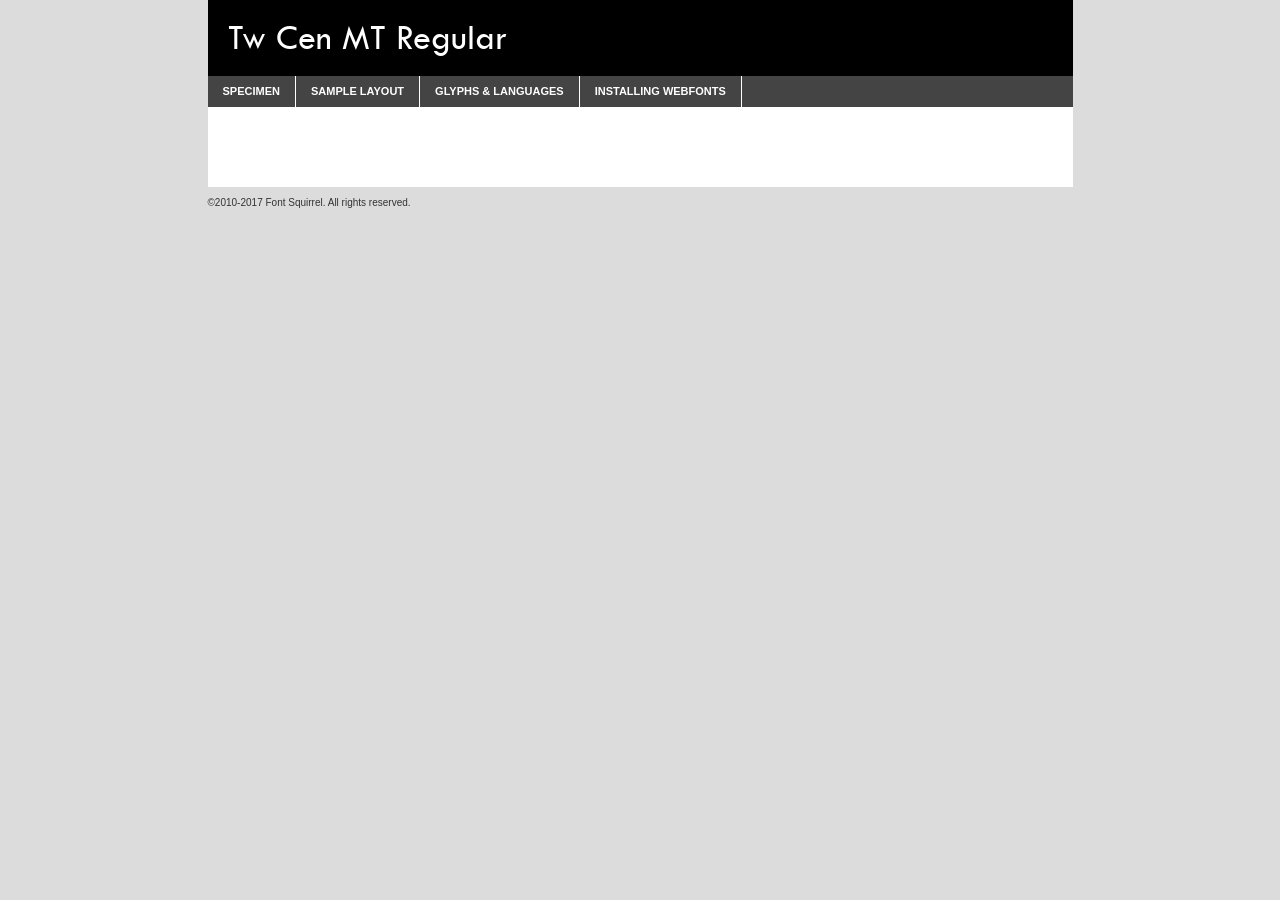
<file: assets/fonts/not for use/webfontkit-20240227-160817/tw_cen_mt_regular-demo.html>
<!DOCTYPE html PUBLIC "-//W3C//DTD XHTML 1.0 Transitional//EN"
        "http://www.w3.org/TR/xhtml1/DTD/xhtml1-transitional.dtd">

<html xmlns="http://www.w3.org/1999/xhtml" xml:lang="en" lang="en">
<head>
    <meta http-equiv="Content-Type" content="text/html; charset=utf-8"/>
    <script src="http://ajax.googleapis.com/ajax/libs/jquery/1.7.2/jquery.min.js" type="text/javascript" charset="utf-8"></script>
    <script type="text/javascript">
		(function($) {
			$.fn.easyTabs = function(option) {
				var param = jQuery.extend({ fadeSpeed: 'fast', defaultContent: 1, activeClass: 'active' }, option);
				$(this).each(function() {
					var thisId = '#' + this.id;
					if ( param.defaultContent == '' )
					{
						param.defaultContent = 1;
					}
					if ( typeof param.defaultContent == 'number' )
					{
						var defaultTab = $(thisId + ' .tabs li:eq(' + (param.defaultContent - 1) + ') a').attr('href').substr(1);
					}
					else
					{
						var defaultTab = param.defaultContent;
					}
					$(thisId + ' .tabs li a').each(function() {
						var tabToHide = $(this).attr('href').substr(1);
						$('#' + tabToHide).addClass('easytabs-tab-content');
					});
					hideAll();
					changeContent(defaultTab);

					function hideAll() {$(thisId + ' .easytabs-tab-content').hide();}

					function changeContent(tabId)
					{
						hideAll();
						$(thisId + ' .tabs li').removeClass(param.activeClass);
						$(thisId + ' .tabs li a[href=#' + tabId + ']').closest('li').addClass(param.activeClass);
						if ( param.fadeSpeed != 'none' )
						{
							$(thisId + ' #' + tabId).fadeIn(param.fadeSpeed);
						}
						else
						{
							$(thisId + ' #' + tabId).show();
						}
					}

					$(thisId + ' .tabs li').click(function() {
						var tabId = $(this).find('a').attr('href').substr(1);
						changeContent(tabId);
						return false;
					});
				});
			}
		})(jQuery);
    </script>
    <link rel="stylesheet" href="specimen_files/specimen_stylesheet.css" type="text/css" charset="utf-8"/>
    <link rel="stylesheet" href="stylesheet.css" type="text/css" charset="utf-8"/>

    <style type="text/css">
        		body {
			font-family: 'tw_cen_mtregular';
        		}

            </style>

    <title>Tw Cen MT Regular Specimen</title>


    <script type="text/javascript" charset="utf-8">
		$(document).ready(function() {
			$('#container').easyTabs({ defaultContent: 1 });
		});
    </script>
</head>

<body>
<div id="container">
    <div id="header">
		Tw Cen MT Regular    </div>
    <ul class="tabs">
        <li><a href="#specimen">Specimen</a></li>
        <li><a href="#layout">Sample Layout</a></li>
		        <li><a href="#glyphs">Glyphs &amp; Languages</a></li>
        <li><a href="#installing">Installing Webfonts</a></li>

    </ul>

    <div id="main_content">


        <div id="specimen">

            <div class="section">
                <div class="grid12 firstcol">
                    <div class="huge">AaBb</div>
                </div>
            </div>

            <div class="section">
                <div class="glyph_range">A&#x200B;B&#x200b;C&#x200b;D&#x200b;E&#x200b;F&#x200b;G&#x200b;H&#x200b;I&#x200b;J&#x200b;K&#x200b;L&#x200b;M&#x200b;N&#x200b;O&#x200b;P&#x200b;Q&#x200b;R&#x200b;S&#x200b;T&#x200b;U&#x200b;V&#x200b;W&#x200b;X&#x200b;Y&#x200b;Z&#x200b;a&#x200b;b&#x200b;c&#x200b;d&#x200b;e&#x200b;f&#x200b;g&#x200b;h&#x200b;i&#x200b;j&#x200b;k&#x200b;l&#x200b;m&#x200b;n&#x200b;o&#x200b;p&#x200b;q&#x200b;r&#x200b;s&#x200b;t&#x200b;u&#x200b;v&#x200b;w&#x200b;x&#x200b;y&#x200b;z&#x200b;1&#x200b;2&#x200b;3&#x200b;4&#x200b;5&#x200b;6&#x200b;7&#x200b;8&#x200b;9&#x200b;0&#x200b;&amp;&#x200b;.&#x200b;,&#x200b;?&#x200b;!&#x200b;&#64;&#x200b;(&#x200b;)&#x200b;#&#x200b;$&#x200b;%&#x200b;*&#x200b;+&#x200b;-&#x200b;=&#x200b;:&#x200b;;</div>
            </div>
            <div class="section">
                <div class="grid12 firstcol">
                    <table class="sample_table">
                        <tr>
                            <td>10</td>
                            <td class="size10">abcdefghijklmnopqrstuvwxyzABCDEFGHIJKLMNOPQRSTUVWXYZ0123456789abcdefghijklmnopqrstuvwxyzABCDEFGHIJKLMNOPQRSTUVWXYZ0123456789abcdefghijklmnopqrstuvwxyzABCDEFGHIJKLMNOPQRSTUVWXYZ</td>
                        </tr>
                        <tr>
                            <td>11</td>
                            <td class="size11">abcdefghijklmnopqrstuvwxyzABCDEFGHIJKLMNOPQRSTUVWXYZ0123456789abcdefghijklmnopqrstuvwxyzABCDEFGHIJKLMNOPQRSTUVWXYZ0123456789abcdefghijklmnopqrstuvwxyzABCDEFGHIJKLMNOPQRSTUVWXYZ</td>
                        </tr>
                        <tr>
                            <td>12</td>
                            <td class="size12">abcdefghijklmnopqrstuvwxyzABCDEFGHIJKLMNOPQRSTUVWXYZ0123456789abcdefghijklmnopqrstuvwxyzABCDEFGHIJKLMNOPQRSTUVWXYZ0123456789abcdefghijklmnopqrstuvwxyzABCDEFGHIJKLMNOPQRSTUVWXYZ</td>
                        </tr>
                        <tr>
                            <td>13</td>
                            <td class="size13">abcdefghijklmnopqrstuvwxyzABCDEFGHIJKLMNOPQRSTUVWXYZ0123456789abcdefghijklmnopqrstuvwxyzABCDEFGHIJKLMNOPQRSTUVWXYZ0123456789abcdefghijklmnopqrstuvwxyzABCDEFGHIJKLMNOPQRSTUVWXYZ</td>
                        </tr>
                        <tr>
                            <td>14</td>
                            <td class="size14">abcdefghijklmnopqrstuvwxyzABCDEFGHIJKLMNOPQRSTUVWXYZ0123456789abcdefghijklmnopqrstuvwxyzABCDEFGHIJKLMNOPQRSTUVWXYZ0123456789abcdefghijklmnopqrstuvwxyzABCDEFGHIJKLMNOPQRSTUVWXYZ</td>
                        </tr>
                        <tr>
                            <td>16</td>
                            <td class="size16">abcdefghijklmnopqrstuvwxyzABCDEFGHIJKLMNOPQRSTUVWXYZ0123456789abcdefghijklmnopqrstuvwxyzABCDEFGHIJKLMNOPQRSTUVWXYZ</td>
                        </tr>
                        <tr>
                            <td>18</td>
                            <td class="size18">abcdefghijklmnopqrstuvwxyzABCDEFGHIJKLMNOPQRSTUVWXYZ0123456789abcdefghijklmnopqrstuvwxyzABCDEFGHIJKLMNOPQRSTUVWXYZ</td>
                        </tr>
                        <tr>
                            <td>20</td>
                            <td class="size20">abcdefghijklmnopqrstuvwxyzABCDEFGHIJKLMNOPQRSTUVWXYZ0123456789abcdefghijklmnopqrstuvwxyzABCDEFGHIJKLMNOPQRSTUVWXYZ</td>
                        </tr>
                        <tr>
                            <td>24</td>
                            <td class="size24">abcdefghijklmnopqrstuvwxyzABCDEFGHIJKLMNOPQRSTUVWXYZ0123456789abcdefghijklmnopqrstuvwxyzABCDEFGHIJKLMNOPQRSTUVWXYZ</td>
                        </tr>
                        <tr>
                            <td>30</td>
                            <td class="size30">abcdefghijklmnopqrstuvwxyzABCDEFGHIJKLMNOPQRSTUVWXYZ0123456789abcdefghijklmnopqrstuvwxyzABCDEFGHIJKLMNOPQRSTUVWXYZ</td>
                        </tr>
                        <tr>
                            <td>36</td>
                            <td class="size36">abcdefghijklmnopqrstuvwxyzABCDEFGHIJKLMNOPQRSTUVWXYZ0123456789abcdefghijklmnopqrstuvwxyzABCDEFGHIJKLMNOPQRSTUVWXYZ</td>
                        </tr>
                        <tr>
                            <td>48</td>
                            <td class="size48">abcdefghijklmnopqrstuvwxyzABCDEFGHIJKLMNOPQRSTUVWXYZ0123456789abcdefghijklmnopqrstuvwxyzABCDEFGHIJKLMNOPQRSTUVWXYZ</td>
                        </tr>
                        <tr>
                            <td>60</td>
                            <td class="size60">abcdefghijklmnopqrstuvwxyzABCDEFGHIJKLMNOPQRSTUVWXYZ0123456789abcdefghijklmnopqrstuvwxyzABCDEFGHIJKLMNOPQRSTUVWXYZ</td>
                        </tr>
                        <tr>
                            <td>72</td>
                            <td class="size72">abcdefghijklmnopqrstuvwxyzABCDEFGHIJKLMNOPQRSTUVWXYZ0123456789abcdefghijklmnopqrstuvwxyzABCDEFGHIJKLMNOPQRSTUVWXYZ</td>
                        </tr>
                        <tr>
                            <td>90</td>
                            <td class="size90">abcdefghijklmnopqrstuvwxyzABCDEFGHIJKLMNOPQRSTUVWXYZ0123456789abcdefghijklmnopqrstuvwxyzABCDEFGHIJKLMNOPQRSTUVWXYZ</td>
                        </tr>
                    </table>

                </div>

            </div>


            <div class="section" id="bodycomparison">


                <div id="xheight">
                    <div class="fontbody">&#x25FC;&#x25FC;&#x25FC;&#x25FC;&#x25FC;&#x25FC;&#x25FC;&#x25FC;&#x25FC;&#x25FC;&#x25FC;&#x25FC;&#x25FC;&#x25FC;&#x25FC;&#x25FC;&#x25FC;&#x25FC;&#x25FC;&#x25FC;&#x25FC;&#x25FC;&#x25FC;&#x25FC;&#x25FC;&#x25FC;&#x25FC;&#x25FC;&#x25FC;&#x25FC;&#x25FC;&#x25FC;&#x25FC;&#x25FC;&#x25FC;&#x25FC;&#x25FC;&#x25FC;&#x25FC;&#x25FC;&#x25FC;&#x25FC;&#x25FC;&#x25FC;&#x25FC;&#x25FC;&#x25FC;&#x25FC;&#x25FC;&#x25FC;&#x25FC;&#x25FC;&#x25FC;&#x25FC;&#x25FC;&#x25FC;&#x25FC;&#x25FC;&#x25FC;&#x25FC;&#x25FC;&#x25FC;&#x25FC;&#x25FC;&#x25FC;&#x25FC;&#x25FC;&#x25FC;&#x25FC;&#x25FC;&#x25FC;&#x25FC;&#x25FC;&#x25FC;&#x25FC;&#x25FC;&#x25FC;&#x25FC;&#x25FC;&#x25FC;&#x25FC;&#x25FC;&#x25FC;&#x25FC;&#x25FC;&#x25FC;&#x25FC;&#x25FC;&#x25FC;&#x25FC;&#x25FC;&#x25FC;&#x25FC;&#x25FC;&#x25FC;&#x25FC;&#x25FC;&#x25FC;&#x25FC;body</div>
                    <div class="arialbody">body</div>
                    <div class="verdanabody">body</div>
                    <div class="georgiabody">body</div>
                </div>
                <div class="fontbody" style="z-index:1">
                    body<span>Tw Cen MT Regular</span>
                </div>
                <div class="arialbody" style="z-index:1">
                    body<span>Arial</span>
                </div>
                <div class="verdanabody" style="z-index:1">
                    body<span>Verdana</span>
                </div>
                <div class="georgiabody" style="z-index:1">
                    body<span>Georgia</span>
                </div>


            </div>


            <div class="section psample psample_row1" id="">

                <div class="grid2 firstcol">
                    <p class="size10"><span>10.</span>Aenean lacinia bibendum nulla sed consectetur. Fusce dapibus, tellus ac cursus commodo, tortor mauris condimentum nibh, ut fermentum massa justo sit amet risus. Nullam id dolor id nibh ultricies vehicula ut id elit. Cum sociis natoque penatibus et magnis dis parturient montes, nascetur ridiculus mus. Nulla vitae elit libero, a pharetra augue.</p>

                </div>
                <div class="grid3">
                    <p class="size11"><span>11.</span>Aenean lacinia bibendum nulla sed consectetur. Fusce dapibus, tellus ac cursus commodo, tortor mauris condimentum nibh, ut fermentum massa justo sit amet risus. Nullam id dolor id nibh ultricies vehicula ut id elit. Cum sociis natoque penatibus et magnis dis parturient montes, nascetur ridiculus mus. Nulla vitae elit libero, a pharetra augue.</p>

                </div>
                <div class="grid3">
                    <p class="size12"><span>12.</span>Aenean lacinia bibendum nulla sed consectetur. Fusce dapibus, tellus ac cursus commodo, tortor mauris condimentum nibh, ut fermentum massa justo sit amet risus. Nullam id dolor id nibh ultricies vehicula ut id elit. Cum sociis natoque penatibus et magnis dis parturient montes, nascetur ridiculus mus. Nulla vitae elit libero, a pharetra augue.</p>

                </div>
                <div class="grid4">
                    <p class="size13"><span>13.</span>Aenean lacinia bibendum nulla sed consectetur. Fusce dapibus, tellus ac cursus commodo, tortor mauris condimentum nibh, ut fermentum massa justo sit amet risus. Nullam id dolor id nibh ultricies vehicula ut id elit. Cum sociis natoque penatibus et magnis dis parturient montes, nascetur ridiculus mus. Nulla vitae elit libero, a pharetra augue.</p>

                </div>
                <div class="white_blend"></div>

            </div>
            <div class="section psample psample_row2" id="">
                <div class="grid3 firstcol">
                    <p class="size14"><span>14.</span>Aenean lacinia bibendum nulla sed consectetur. Fusce dapibus, tellus ac cursus commodo, tortor mauris condimentum nibh, ut fermentum massa justo sit amet risus. Nullam id dolor id nibh ultricies vehicula ut id elit. Cum sociis natoque penatibus et magnis dis parturient montes, nascetur ridiculus mus. Nulla vitae elit libero, a pharetra augue.</p>

                </div>
                <div class="grid4">
                    <p class="size16"><span>16.</span>Aenean lacinia bibendum nulla sed consectetur. Fusce dapibus, tellus ac cursus commodo, tortor mauris condimentum nibh, ut fermentum massa justo sit amet risus. Nullam id dolor id nibh ultricies vehicula ut id elit. Cum sociis natoque penatibus et magnis dis parturient montes, nascetur ridiculus mus. Nulla vitae elit libero, a pharetra augue.</p>

                </div>
                <div class="grid5">
                    <p class="size18"><span>18.</span>Aenean lacinia bibendum nulla sed consectetur. Fusce dapibus, tellus ac cursus commodo, tortor mauris condimentum nibh, ut fermentum massa justo sit amet risus. Nullam id dolor id nibh ultricies vehicula ut id elit. Cum sociis natoque penatibus et magnis dis parturient montes, nascetur ridiculus mus. Nulla vitae elit libero, a pharetra augue.</p>

                </div>

                <div class="white_blend"></div>

            </div>

            <div class="section psample psample_row3" id="">
                <div class="grid5 firstcol">
                    <p class="size20"><span>20.</span>Aenean lacinia bibendum nulla sed consectetur. Fusce dapibus, tellus ac cursus commodo, tortor mauris condimentum nibh, ut fermentum massa justo sit amet risus. Nullam id dolor id nibh ultricies vehicula ut id elit. Cum sociis natoque penatibus et magnis dis parturient montes, nascetur ridiculus mus. Nulla vitae elit libero, a pharetra augue.</p>
                </div>
                <div class="grid7">
                    <p class="size24"><span>24.</span>Aenean lacinia bibendum nulla sed consectetur. Fusce dapibus, tellus ac cursus commodo, tortor mauris condimentum nibh, ut fermentum massa justo sit amet risus. Nullam id dolor id nibh ultricies vehicula ut id elit. Cum sociis natoque penatibus et magnis dis parturient montes, nascetur ridiculus mus. Nulla vitae elit libero, a pharetra augue.</p>
                </div>

                <div class="white_blend"></div>

            </div>

            <div class="section psample psample_row4" id="">
                <div class="grid12 firstcol">
                    <p class="size30"><span>30.</span>Aenean lacinia bibendum nulla sed consectetur. Fusce dapibus, tellus ac cursus commodo, tortor mauris condimentum nibh, ut fermentum massa justo sit amet risus. Nullam id dolor id nibh ultricies vehicula ut id elit. Cum sociis natoque penatibus et magnis dis parturient montes, nascetur ridiculus mus. Nulla vitae elit libero, a pharetra augue.</p>
                </div>
                <div class="white_blend"></div>

            </div>


            <div class="section psample psample_row1 fullreverse">
                <div class="grid2 firstcol">
                    <p class="size10"><span>10.</span>Aenean lacinia bibendum nulla sed consectetur. Fusce dapibus, tellus ac cursus commodo, tortor mauris condimentum nibh, ut fermentum massa justo sit amet risus. Nullam id dolor id nibh ultricies vehicula ut id elit. Cum sociis natoque penatibus et magnis dis parturient montes, nascetur ridiculus mus. Nulla vitae elit libero, a pharetra augue.</p>

                </div>
                <div class="grid3">
                    <p class="size11"><span>11.</span>Aenean lacinia bibendum nulla sed consectetur. Fusce dapibus, tellus ac cursus commodo, tortor mauris condimentum nibh, ut fermentum massa justo sit amet risus. Nullam id dolor id nibh ultricies vehicula ut id elit. Cum sociis natoque penatibus et magnis dis parturient montes, nascetur ridiculus mus. Nulla vitae elit libero, a pharetra augue.</p>

                </div>
                <div class="grid3">
                    <p class="size12"><span>12.</span>Aenean lacinia bibendum nulla sed consectetur. Fusce dapibus, tellus ac cursus commodo, tortor mauris condimentum nibh, ut fermentum massa justo sit amet risus. Nullam id dolor id nibh ultricies vehicula ut id elit. Cum sociis natoque penatibus et magnis dis parturient montes, nascetur ridiculus mus. Nulla vitae elit libero, a pharetra augue.</p>

                </div>
                <div class="grid4">
                    <p class="size13"><span>13.</span>Aenean lacinia bibendum nulla sed consectetur. Fusce dapibus, tellus ac cursus commodo, tortor mauris condimentum nibh, ut fermentum massa justo sit amet risus. Nullam id dolor id nibh ultricies vehicula ut id elit. Cum sociis natoque penatibus et magnis dis parturient montes, nascetur ridiculus mus. Nulla vitae elit libero, a pharetra augue.</p>

                </div>
                <div class="black_blend"></div>

            </div>

            <div class="section psample psample_row2 fullreverse">
                <div class="grid3 firstcol">
                    <p class="size14"><span>14.</span>Aenean lacinia bibendum nulla sed consectetur. Fusce dapibus, tellus ac cursus commodo, tortor mauris condimentum nibh, ut fermentum massa justo sit amet risus. Nullam id dolor id nibh ultricies vehicula ut id elit. Cum sociis natoque penatibus et magnis dis parturient montes, nascetur ridiculus mus. Nulla vitae elit libero, a pharetra augue.</p>

                </div>
                <div class="grid4">
                    <p class="size16"><span>16.</span>Aenean lacinia bibendum nulla sed consectetur. Fusce dapibus, tellus ac cursus commodo, tortor mauris condimentum nibh, ut fermentum massa justo sit amet risus. Nullam id dolor id nibh ultricies vehicula ut id elit. Cum sociis natoque penatibus et magnis dis parturient montes, nascetur ridiculus mus. Nulla vitae elit libero, a pharetra augue.</p>

                </div>
                <div class="grid5">
                    <p class="size18"><span>18.</span>Aenean lacinia bibendum nulla sed consectetur. Fusce dapibus, tellus ac cursus commodo, tortor mauris condimentum nibh, ut fermentum massa justo sit amet risus. Nullam id dolor id nibh ultricies vehicula ut id elit. Cum sociis natoque penatibus et magnis dis parturient montes, nascetur ridiculus mus. Nulla vitae elit libero, a pharetra augue.</p>

                </div>
                <div class="black_blend"></div>

            </div>

            <div class="section psample fullreverse psample_row3" id="">
                <div class="grid5 firstcol">
                    <p class="size20"><span>20.</span>Aenean lacinia bibendum nulla sed consectetur. Fusce dapibus, tellus ac cursus commodo, tortor mauris condimentum nibh, ut fermentum massa justo sit amet risus. Nullam id dolor id nibh ultricies vehicula ut id elit. Cum sociis natoque penatibus et magnis dis parturient montes, nascetur ridiculus mus. Nulla vitae elit libero, a pharetra augue.</p>
                </div>
                <div class="grid7">
                    <p class="size24"><span>24.</span>Aenean lacinia bibendum nulla sed consectetur. Fusce dapibus, tellus ac cursus commodo, tortor mauris condimentum nibh, ut fermentum massa justo sit amet risus. Nullam id dolor id nibh ultricies vehicula ut id elit. Cum sociis natoque penatibus et magnis dis parturient montes, nascetur ridiculus mus. Nulla vitae elit libero, a pharetra augue.</p>
                </div>

                <div class="black_blend"></div>

            </div>

            <div class="section psample fullreverse psample_row4" id="" style="border-bottom: 20px #000 solid;">
                <div class="grid12 firstcol">
                    <p class="size30"><span>30.</span>Aenean lacinia bibendum nulla sed consectetur. Fusce dapibus, tellus ac cursus commodo, tortor mauris condimentum nibh, ut fermentum massa justo sit amet risus. Nullam id dolor id nibh ultricies vehicula ut id elit. Cum sociis natoque penatibus et magnis dis parturient montes, nascetur ridiculus mus. Nulla vitae elit libero, a pharetra augue.</p>
                </div>
                <div class="black_blend"></div>

            </div>


        </div>

        <div id="layout">

            <div class="section">

                <div class="grid12 firstcol">
                    <h1>Lorem Ipsum Dolor</h1>
                    <h2>Etiam porta sem malesuada magna mollis euismod</h2>

                    <p class="byline">By <a href="#link">Aenean Lacinia</a></p>
                </div>
            </div>
            <div class="section">
                <div class="grid8 firstcol">
                    <p class="large">Donec sed odio dui. Morbi leo risus, porta ac consectetur ac, vestibulum at eros. Fusce dapibus, tellus ac cursus commodo, tortor mauris condimentum nibh, ut fermentum massa justo sit amet risus. </p>


                    <h3>Pellentesque ornare sem</h3>

                    <p>Maecenas sed diam eget risus varius blandit sit amet non magna. Maecenas faucibus mollis interdum. Donec ullamcorper nulla non metus auctor fringilla. Nullam id dolor id nibh ultricies vehicula ut id elit. Nullam id dolor id nibh ultricies vehicula ut id elit. </p>

                    <p>Aenean eu leo quam. Pellentesque ornare sem lacinia quam venenatis vestibulum. Lorem ipsum dolor sit amet, consectetur adipiscing elit. Cum sociis natoque penatibus et magnis dis parturient montes, nascetur ridiculus mus. </p>

                    <p>Nulla vitae elit libero, a pharetra augue. Praesent commodo cursus magna, vel scelerisque nisl consectetur et. Aenean lacinia bibendum nulla sed consectetur. </p>

                    <p>Nullam quis risus eget urna mollis ornare vel eu leo. Nullam quis risus eget urna mollis ornare vel eu leo. Maecenas sed diam eget risus varius blandit sit amet non magna. Donec ullamcorper nulla non metus auctor fringilla. </p>

                    <h3>Cras mattis consectetur</h3>

                    <p>Aenean eu leo quam. Pellentesque ornare sem lacinia quam venenatis vestibulum. Aenean lacinia bibendum nulla sed consectetur. Integer posuere erat a ante venenatis dapibus posuere velit aliquet. Cras mattis consectetur purus sit amet fermentum. </p>

                    <p>Nullam id dolor id nibh ultricies vehicula ut id elit. Nullam quis risus eget urna mollis ornare vel eu leo. Cras mattis consectetur purus sit amet fermentum.</p>
                </div>

                <div class="grid4 sidebar">

                    <div class="box reverse">
                        <p class="last">Nullam quis risus eget urna mollis ornare vel eu leo. Donec ullamcorper nulla non metus auctor fringilla. Cras mattis consectetur purus sit amet fermentum. Sed posuere consectetur est at lobortis. Lorem ipsum dolor sit amet, consectetur adipiscing elit. </p>
                    </div>

                    <p class="caption">Maecenas sed diam eget risus varius.</p>

                    <p>Vestibulum id ligula porta felis euismod semper. Integer posuere erat a ante venenatis dapibus posuere velit aliquet. Vestibulum id ligula porta felis euismod semper. Sed posuere consectetur est at lobortis. Maecenas sed diam eget risus varius blandit sit amet non magna. Fusce dapibus, tellus ac cursus commodo, tortor mauris condimentum nibh, ut fermentum massa justo sit amet risus. </p>


                    <p>Duis mollis, est non commodo luctus, nisi erat porttitor ligula, eget lacinia odio sem nec elit. Aenean lacinia bibendum nulla sed consectetur. Vivamus sagittis lacus vel augue laoreet rutrum faucibus dolor auctor. Aenean lacinia bibendum nulla sed consectetur. Nullam quis risus eget urna mollis ornare vel eu leo. </p>

                    <p>Praesent commodo cursus magna, vel scelerisque nisl consectetur et. Donec ullamcorper nulla non metus auctor fringilla. Maecenas faucibus mollis interdum. Fusce dapibus, tellus ac cursus commodo, tortor mauris condimentum nibh, ut fermentum massa justo sit amet risus. </p>

                </div>
            </div>

        </div>


		

        <div id="glyphs">
            <div class="section">
                <div class="grid12 firstcol">

                    <h1>Language Support</h1>
                    <p>The subset of Tw Cen MT Regular in this kit supports the following languages:<br/>

						Albanian, Basque, Breton, Chamorro, Danish, Dutch, English, Faroese, Finnish, French, Frisian, Galician, German, Icelandic, Italian, Malagasy, Norwegian, Portuguese, Spanish, Alsatian, Aragonese, Arapaho, Arrernte, Asturian, Aymara, Bislama, Cebuano, Corsican, Fijian, French_creole, Genoese, Gilbertese, Greenlandic, Haitian_creole, Hiligaynon, Hmong, Hopi, Ibanag, Iloko_ilokano, Indonesian, Interglossa_glosa, Interlingua, Irish_gaelic, Jerriais, Lojban, Lombard, Luxembourgeois, Manx, Mohawk, Norfolk_pitcairnese, Occitan, Oromo, Pangasinan, Papiamento, Piedmontese, Potawatomi, Rhaeto-romance, Romansh, Rotokas, Sami_lule, Samoan, Sardinian, Scots_gaelic, Seychelles_creole, Shona, Sicilian, Somali, Southern_ndebele, Swahili, Swati_swazi, Tagalog_filipino_pilipino, Tetum, Tok_pisin, Uyghur_latinized, Volapuk, Walloon, Warlpiri, Xhosa, Yapese, Zulu, Latinbasic, Ubasic, Demo                    </p>
                    <h1>Glyph Chart</h1>
                    <p>The subset of Tw Cen MT Regular in this kit includes all the glyphs listed below. Unicode entities are included above each glyph to help you insert individual characters into your layout.</p>
                    <div id="glyph_chart">

																				                                <div><p>&amp;#13;</p>&#13;</div>
																				                                <div><p>&amp;#32;</p>&#32;</div>
																				                                <div><p>&amp;#33;</p>&#33;</div>
																				                                <div><p>&amp;#34;</p>&#34;</div>
																				                                <div><p>&amp;#35;</p>&#35;</div>
																				                                <div><p>&amp;#36;</p>&#36;</div>
																				                                <div><p>&amp;#37;</p>&#37;</div>
																				                                <div><p>&amp;#38;</p>&#38;</div>
																				                                <div><p>&amp;#39;</p>&#39;</div>
																				                                <div><p>&amp;#40;</p>&#40;</div>
																				                                <div><p>&amp;#41;</p>&#41;</div>
																				                                <div><p>&amp;#42;</p>&#42;</div>
																				                                <div><p>&amp;#43;</p>&#43;</div>
																				                                <div><p>&amp;#44;</p>&#44;</div>
																				                                <div><p>&amp;#45;</p>&#45;</div>
																				                                <div><p>&amp;#46;</p>&#46;</div>
																				                                <div><p>&amp;#47;</p>&#47;</div>
																				                                <div><p>&amp;#48;</p>&#48;</div>
																				                                <div><p>&amp;#49;</p>&#49;</div>
																				                                <div><p>&amp;#50;</p>&#50;</div>
																				                                <div><p>&amp;#51;</p>&#51;</div>
																				                                <div><p>&amp;#52;</p>&#52;</div>
																				                                <div><p>&amp;#53;</p>&#53;</div>
																				                                <div><p>&amp;#54;</p>&#54;</div>
																				                                <div><p>&amp;#55;</p>&#55;</div>
																				                                <div><p>&amp;#56;</p>&#56;</div>
																				                                <div><p>&amp;#57;</p>&#57;</div>
																				                                <div><p>&amp;#58;</p>&#58;</div>
																				                                <div><p>&amp;#59;</p>&#59;</div>
																				                                <div><p>&amp;#60;</p>&#60;</div>
																				                                <div><p>&amp;#61;</p>&#61;</div>
																				                                <div><p>&amp;#62;</p>&#62;</div>
																				                                <div><p>&amp;#63;</p>&#63;</div>
																				                                <div><p>&amp;#64;</p>&#64;</div>
																				                                <div><p>&amp;#65;</p>&#65;</div>
																				                                <div><p>&amp;#66;</p>&#66;</div>
																				                                <div><p>&amp;#67;</p>&#67;</div>
																				                                <div><p>&amp;#68;</p>&#68;</div>
																				                                <div><p>&amp;#69;</p>&#69;</div>
																				                                <div><p>&amp;#70;</p>&#70;</div>
																				                                <div><p>&amp;#71;</p>&#71;</div>
																				                                <div><p>&amp;#72;</p>&#72;</div>
																				                                <div><p>&amp;#73;</p>&#73;</div>
																				                                <div><p>&amp;#74;</p>&#74;</div>
																				                                <div><p>&amp;#75;</p>&#75;</div>
																				                                <div><p>&amp;#76;</p>&#76;</div>
																				                                <div><p>&amp;#77;</p>&#77;</div>
																				                                <div><p>&amp;#78;</p>&#78;</div>
																				                                <div><p>&amp;#79;</p>&#79;</div>
																				                                <div><p>&amp;#80;</p>&#80;</div>
																				                                <div><p>&amp;#81;</p>&#81;</div>
																				                                <div><p>&amp;#82;</p>&#82;</div>
																				                                <div><p>&amp;#83;</p>&#83;</div>
																				                                <div><p>&amp;#84;</p>&#84;</div>
																				                                <div><p>&amp;#85;</p>&#85;</div>
																				                                <div><p>&amp;#86;</p>&#86;</div>
																				                                <div><p>&amp;#87;</p>&#87;</div>
																				                                <div><p>&amp;#88;</p>&#88;</div>
																				                                <div><p>&amp;#89;</p>&#89;</div>
																				                                <div><p>&amp;#90;</p>&#90;</div>
																				                                <div><p>&amp;#91;</p>&#91;</div>
																				                                <div><p>&amp;#92;</p>&#92;</div>
																				                                <div><p>&amp;#93;</p>&#93;</div>
																				                                <div><p>&amp;#94;</p>&#94;</div>
																				                                <div><p>&amp;#95;</p>&#95;</div>
																				                                <div><p>&amp;#96;</p>&#96;</div>
																				                                <div><p>&amp;#97;</p>&#97;</div>
																				                                <div><p>&amp;#98;</p>&#98;</div>
																				                                <div><p>&amp;#99;</p>&#99;</div>
																				                                <div><p>&amp;#100;</p>&#100;</div>
																				                                <div><p>&amp;#101;</p>&#101;</div>
																				                                <div><p>&amp;#102;</p>&#102;</div>
																				                                <div><p>&amp;#103;</p>&#103;</div>
																				                                <div><p>&amp;#104;</p>&#104;</div>
																				                                <div><p>&amp;#105;</p>&#105;</div>
																				                                <div><p>&amp;#106;</p>&#106;</div>
																				                                <div><p>&amp;#107;</p>&#107;</div>
																				                                <div><p>&amp;#108;</p>&#108;</div>
																				                                <div><p>&amp;#109;</p>&#109;</div>
																				                                <div><p>&amp;#110;</p>&#110;</div>
																				                                <div><p>&amp;#111;</p>&#111;</div>
																				                                <div><p>&amp;#112;</p>&#112;</div>
																				                                <div><p>&amp;#113;</p>&#113;</div>
																				                                <div><p>&amp;#114;</p>&#114;</div>
																				                                <div><p>&amp;#115;</p>&#115;</div>
																				                                <div><p>&amp;#116;</p>&#116;</div>
																				                                <div><p>&amp;#117;</p>&#117;</div>
																				                                <div><p>&amp;#118;</p>&#118;</div>
																				                                <div><p>&amp;#119;</p>&#119;</div>
																				                                <div><p>&amp;#120;</p>&#120;</div>
																				                                <div><p>&amp;#121;</p>&#121;</div>
																				                                <div><p>&amp;#122;</p>&#122;</div>
																				                                <div><p>&amp;#123;</p>&#123;</div>
																				                                <div><p>&amp;#124;</p>&#124;</div>
																				                                <div><p>&amp;#125;</p>&#125;</div>
																				                                <div><p>&amp;#126;</p>&#126;</div>
																				                                <div><p>&amp;#160;</p>&#160;</div>
																				                                <div><p>&amp;#161;</p>&#161;</div>
																				                                <div><p>&amp;#162;</p>&#162;</div>
																				                                <div><p>&amp;#163;</p>&#163;</div>
																				                                <div><p>&amp;#164;</p>&#164;</div>
																				                                <div><p>&amp;#165;</p>&#165;</div>
																				                                <div><p>&amp;#166;</p>&#166;</div>
																				                                <div><p>&amp;#167;</p>&#167;</div>
																				                                <div><p>&amp;#168;</p>&#168;</div>
																				                                <div><p>&amp;#169;</p>&#169;</div>
																				                                <div><p>&amp;#170;</p>&#170;</div>
																				                                <div><p>&amp;#171;</p>&#171;</div>
																				                                <div><p>&amp;#172;</p>&#172;</div>
																				                                <div><p>&amp;#173;</p>&#173;</div>
																				                                <div><p>&amp;#174;</p>&#174;</div>
																				                                <div><p>&amp;#175;</p>&#175;</div>
																				                                <div><p>&amp;#176;</p>&#176;</div>
																				                                <div><p>&amp;#177;</p>&#177;</div>
																				                                <div><p>&amp;#178;</p>&#178;</div>
																				                                <div><p>&amp;#179;</p>&#179;</div>
																				                                <div><p>&amp;#180;</p>&#180;</div>
																				                                <div><p>&amp;#181;</p>&#181;</div>
																				                                <div><p>&amp;#182;</p>&#182;</div>
																				                                <div><p>&amp;#183;</p>&#183;</div>
																				                                <div><p>&amp;#184;</p>&#184;</div>
																				                                <div><p>&amp;#185;</p>&#185;</div>
																				                                <div><p>&amp;#186;</p>&#186;</div>
																				                                <div><p>&amp;#187;</p>&#187;</div>
																				                                <div><p>&amp;#188;</p>&#188;</div>
																				                                <div><p>&amp;#189;</p>&#189;</div>
																				                                <div><p>&amp;#190;</p>&#190;</div>
																				                                <div><p>&amp;#191;</p>&#191;</div>
																				                                <div><p>&amp;#192;</p>&#192;</div>
																				                                <div><p>&amp;#193;</p>&#193;</div>
																				                                <div><p>&amp;#194;</p>&#194;</div>
																				                                <div><p>&amp;#195;</p>&#195;</div>
																				                                <div><p>&amp;#196;</p>&#196;</div>
																				                                <div><p>&amp;#197;</p>&#197;</div>
																				                                <div><p>&amp;#198;</p>&#198;</div>
																				                                <div><p>&amp;#199;</p>&#199;</div>
																				                                <div><p>&amp;#200;</p>&#200;</div>
																				                                <div><p>&amp;#201;</p>&#201;</div>
																				                                <div><p>&amp;#202;</p>&#202;</div>
																				                                <div><p>&amp;#203;</p>&#203;</div>
																				                                <div><p>&amp;#204;</p>&#204;</div>
																				                                <div><p>&amp;#205;</p>&#205;</div>
																				                                <div><p>&amp;#206;</p>&#206;</div>
																				                                <div><p>&amp;#207;</p>&#207;</div>
																				                                <div><p>&amp;#208;</p>&#208;</div>
																				                                <div><p>&amp;#209;</p>&#209;</div>
																				                                <div><p>&amp;#210;</p>&#210;</div>
																				                                <div><p>&amp;#211;</p>&#211;</div>
																				                                <div><p>&amp;#212;</p>&#212;</div>
																				                                <div><p>&amp;#213;</p>&#213;</div>
																				                                <div><p>&amp;#214;</p>&#214;</div>
																				                                <div><p>&amp;#215;</p>&#215;</div>
																				                                <div><p>&amp;#216;</p>&#216;</div>
																				                                <div><p>&amp;#217;</p>&#217;</div>
																				                                <div><p>&amp;#218;</p>&#218;</div>
																				                                <div><p>&amp;#219;</p>&#219;</div>
																				                                <div><p>&amp;#220;</p>&#220;</div>
																				                                <div><p>&amp;#221;</p>&#221;</div>
																				                                <div><p>&amp;#222;</p>&#222;</div>
																				                                <div><p>&amp;#223;</p>&#223;</div>
																				                                <div><p>&amp;#224;</p>&#224;</div>
																				                                <div><p>&amp;#225;</p>&#225;</div>
																				                                <div><p>&amp;#226;</p>&#226;</div>
																				                                <div><p>&amp;#227;</p>&#227;</div>
																				                                <div><p>&amp;#228;</p>&#228;</div>
																				                                <div><p>&amp;#229;</p>&#229;</div>
																				                                <div><p>&amp;#230;</p>&#230;</div>
																				                                <div><p>&amp;#231;</p>&#231;</div>
																				                                <div><p>&amp;#232;</p>&#232;</div>
																				                                <div><p>&amp;#233;</p>&#233;</div>
																				                                <div><p>&amp;#234;</p>&#234;</div>
																				                                <div><p>&amp;#235;</p>&#235;</div>
																				                                <div><p>&amp;#236;</p>&#236;</div>
																				                                <div><p>&amp;#237;</p>&#237;</div>
																				                                <div><p>&amp;#238;</p>&#238;</div>
																				                                <div><p>&amp;#239;</p>&#239;</div>
																				                                <div><p>&amp;#240;</p>&#240;</div>
																				                                <div><p>&amp;#241;</p>&#241;</div>
																				                                <div><p>&amp;#242;</p>&#242;</div>
																				                                <div><p>&amp;#243;</p>&#243;</div>
																				                                <div><p>&amp;#244;</p>&#244;</div>
																				                                <div><p>&amp;#245;</p>&#245;</div>
																				                                <div><p>&amp;#246;</p>&#246;</div>
																				                                <div><p>&amp;#247;</p>&#247;</div>
																				                                <div><p>&amp;#248;</p>&#248;</div>
																				                                <div><p>&amp;#249;</p>&#249;</div>
																				                                <div><p>&amp;#250;</p>&#250;</div>
																				                                <div><p>&amp;#251;</p>&#251;</div>
																				                                <div><p>&amp;#252;</p>&#252;</div>
																				                                <div><p>&amp;#253;</p>&#253;</div>
																				                                <div><p>&amp;#254;</p>&#254;</div>
																				                                <div><p>&amp;#255;</p>&#255;</div>
																				                                <div><p>&amp;#338;</p>&#338;</div>
																				                                <div><p>&amp;#339;</p>&#339;</div>
																				                                <div><p>&amp;#376;</p>&#376;</div>
																				                                <div><p>&amp;#710;</p>&#710;</div>
																				                                <div><p>&amp;#732;</p>&#732;</div>
																				                                <div><p>&amp;#8192;</p>&#8192;</div>
																				                                <div><p>&amp;#8193;</p>&#8193;</div>
																				                                <div><p>&amp;#8194;</p>&#8194;</div>
																				                                <div><p>&amp;#8195;</p>&#8195;</div>
																				                                <div><p>&amp;#8196;</p>&#8196;</div>
																				                                <div><p>&amp;#8197;</p>&#8197;</div>
																				                                <div><p>&amp;#8198;</p>&#8198;</div>
																				                                <div><p>&amp;#8199;</p>&#8199;</div>
																				                                <div><p>&amp;#8200;</p>&#8200;</div>
																				                                <div><p>&amp;#8201;</p>&#8201;</div>
																				                                <div><p>&amp;#8202;</p>&#8202;</div>
																				                                <div><p>&amp;#8208;</p>&#8208;</div>
																				                                <div><p>&amp;#8209;</p>&#8209;</div>
																				                                <div><p>&amp;#8210;</p>&#8210;</div>
																				                                <div><p>&amp;#8211;</p>&#8211;</div>
																				                                <div><p>&amp;#8212;</p>&#8212;</div>
																				                                <div><p>&amp;#8216;</p>&#8216;</div>
																				                                <div><p>&amp;#8217;</p>&#8217;</div>
																				                                <div><p>&amp;#8218;</p>&#8218;</div>
																				                                <div><p>&amp;#8220;</p>&#8220;</div>
																				                                <div><p>&amp;#8221;</p>&#8221;</div>
																				                                <div><p>&amp;#8222;</p>&#8222;</div>
																				                                <div><p>&amp;#8226;</p>&#8226;</div>
																				                                <div><p>&amp;#8230;</p>&#8230;</div>
																				                                <div><p>&amp;#8239;</p>&#8239;</div>
																				                                <div><p>&amp;#8249;</p>&#8249;</div>
																				                                <div><p>&amp;#8250;</p>&#8250;</div>
																				                                <div><p>&amp;#8287;</p>&#8287;</div>
																				                                <div><p>&amp;#8364;</p>&#8364;</div>
																				                                <div><p>&amp;#8482;</p>&#8482;</div>
																				                                <div><p>&amp;#9724;</p>&#9724;</div>
																																													                    </div>
                </div>


            </div>
        </div>


        <div id="specs">

        </div>

        <div id="installing">
            <div class="section">
                <div class="grid7 firstcol">
                    <h1>Installing Webfonts</h1>

                    <p>Webfonts are supported by all major browser platforms but not all in the same way. There are currently four different font formats that must be included in order to target all browsers. This includes TTF, WOFF, EOT and SVG.</p>

                    <h2>1. Upload your webfonts</h2>
                    <p>You must upload your webfont kit to your website. They should be in or near the same directory as your CSS files.</p>

                    <h2>2. Include the webfont stylesheet</h2>
                    <p>A special CSS @font-face declaration helps the various browsers select the appropriate font it needs without causing you a bunch of headaches. Learn more about this syntax by reading the <a href="https://www.fontspring.com/blog/further-hardening-of-the-bulletproof-syntax">Fontspring blog post</a> about it. The code for it is as follows:</p>


                    <code>
                        @font-face{
                        font-family: 'MyWebFont';
                        src: url('WebFont.eot');
                        src: url('WebFont.eot?#iefix') format('embedded-opentype'),
                        url('WebFont.woff') format('woff'),
                        url('WebFont.ttf') format('truetype'),
                        url('WebFont.svg#webfont') format('svg');
                        }
                    </code>

                    <p>We've already gone ahead and generated the code for you. All you have to do is link to the stylesheet in your HTML, like this:</p>
                    <code>&lt;link rel=&quot;stylesheet&quot; href=&quot;stylesheet.css&quot; type=&quot;text/css&quot; charset=&quot;utf-8&quot; /&gt;</code>

                    <h2>3. Modify your own stylesheet</h2>
                    <p>To take advantage of your new fonts, you must tell your stylesheet to use them. Look at the original @font-face declaration above and find the property called "font-family." The name linked there will be what you use to reference the font. Prepend that webfont name to the font stack in the "font-family" property, inside the selector you want to change. For example:</p>
                    <code>p { font-family: 'WebFont', Arial, sans-serif; }</code>

                    <h2>4. Test</h2>
                    <p>Getting webfonts to work cross-browser <em>can</em> be tricky. Use the information in the sidebar to help you if you find that fonts aren't loading in a particular browser.</p>
                </div>

                <div class="grid5 sidebar">
                    <div class="box">
                        <h2>Troubleshooting<br/>Font-Face Problems</h2>
                        <p>Having trouble getting your webfonts to load in your new website? Here are some tips to sort out what might be the problem.</p>

                        <h3>Fonts not showing in any browser</h3>

                        <p>This sounds like you need to work on the plumbing. You either did not upload the fonts to the correct directory, or you did not link the fonts properly in the CSS. If you've confirmed that all this is correct and you still have a problem, take a look at your .htaccess file and see if requests are getting intercepted.</p>

                        <h3>Fonts not loading in iPhone or iPad</h3>

                        <p>The most common problem here is that you are serving the fonts from an IIS server. IIS refuses to serve files that have unknown MIME types. If that is the case, you must set the MIME type for SVG to "image/svg+xml" in the server settings. Follow these instructions from Microsoft if you need help.</p>

                        <h3>Fonts not loading in Firefox</h3>

                        <p>The primary reason for this failure? You are still using a version Firefox older than 3.5. So upgrade already! If that isn't it, then you are very likely serving fonts from a different domain. Firefox requires that all font assets be served from the same domain. Lastly it is possible that you need to add WOFF to your list of MIME types (if you are serving via IIS.)</p>

                        <h3>Fonts not loading in IE</h3>

                        <p>Are you looking at Internet Explorer on an actual Windows machine or are you cheating by using a service like Adobe BrowserLab? Many of these screenshot services do not render @font-face for IE. Best to test it on a real machine.</p>

                        <h3>Fonts not loading in IE9</h3>

                        <p>IE9, like Firefox, requires that fonts be served from the same domain as the website. Make sure that is the case.</p>
                    </div>
                </div>
            </div>

        </div>

    </div>
    <div id="footer">
        <p>&copy;2010-2017 Font Squirrel. All rights reserved.</p>
    </div>
</div>
</body>
</html>
</file>
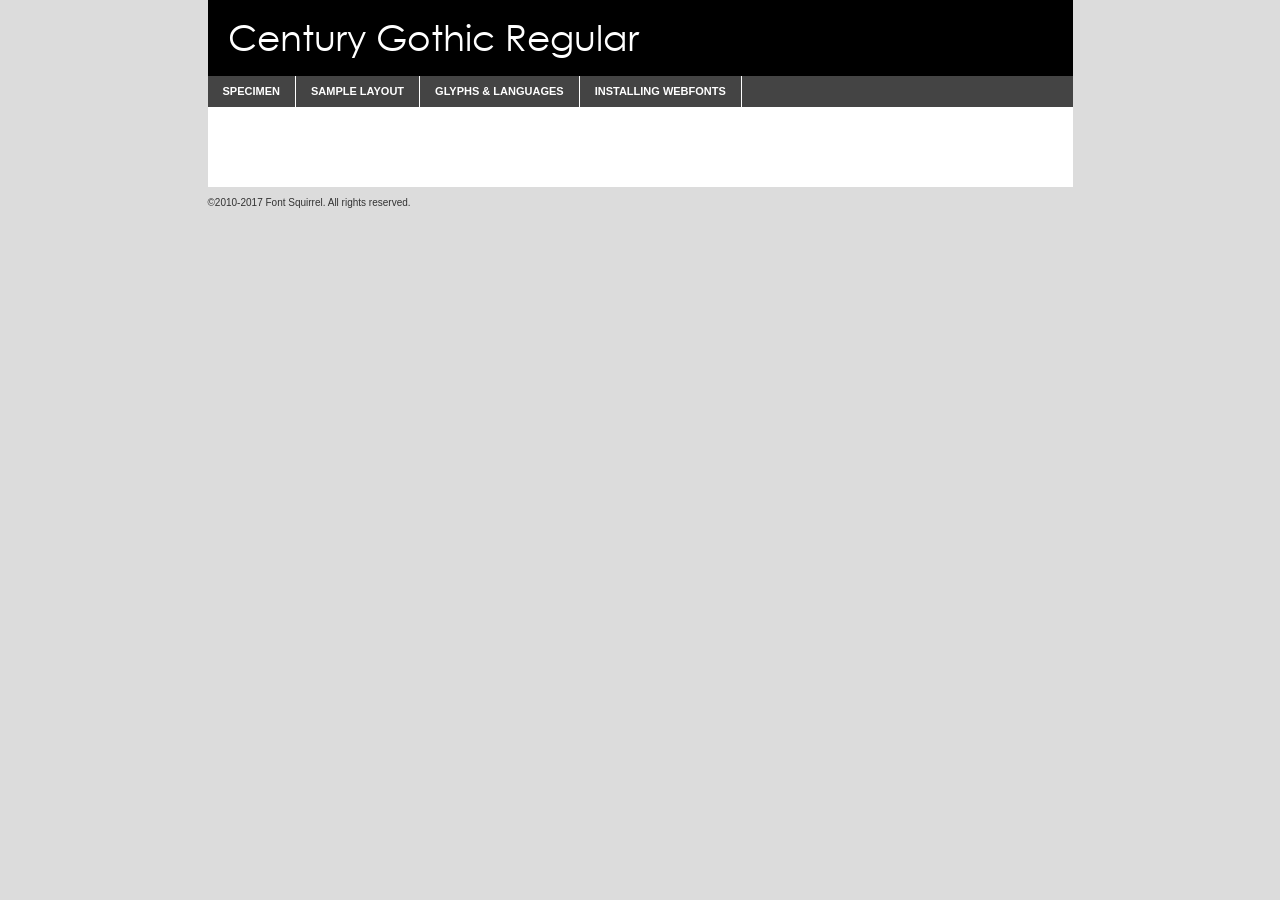
<file: assets/fonts/not for use/webfontkit-20240227-162241/century_gothic-demo.html>
<!DOCTYPE html PUBLIC "-//W3C//DTD XHTML 1.0 Transitional//EN"
        "http://www.w3.org/TR/xhtml1/DTD/xhtml1-transitional.dtd">

<html xmlns="http://www.w3.org/1999/xhtml" xml:lang="en" lang="en">
<head>
    <meta http-equiv="Content-Type" content="text/html; charset=utf-8"/>
    <script src="http://ajax.googleapis.com/ajax/libs/jquery/1.7.2/jquery.min.js" type="text/javascript" charset="utf-8"></script>
    <script type="text/javascript">
		(function($) {
			$.fn.easyTabs = function(option) {
				var param = jQuery.extend({ fadeSpeed: 'fast', defaultContent: 1, activeClass: 'active' }, option);
				$(this).each(function() {
					var thisId = '#' + this.id;
					if ( param.defaultContent == '' )
					{
						param.defaultContent = 1;
					}
					if ( typeof param.defaultContent == 'number' )
					{
						var defaultTab = $(thisId + ' .tabs li:eq(' + (param.defaultContent - 1) + ') a').attr('href').substr(1);
					}
					else
					{
						var defaultTab = param.defaultContent;
					}
					$(thisId + ' .tabs li a').each(function() {
						var tabToHide = $(this).attr('href').substr(1);
						$('#' + tabToHide).addClass('easytabs-tab-content');
					});
					hideAll();
					changeContent(defaultTab);

					function hideAll() {$(thisId + ' .easytabs-tab-content').hide();}

					function changeContent(tabId)
					{
						hideAll();
						$(thisId + ' .tabs li').removeClass(param.activeClass);
						$(thisId + ' .tabs li a[href=#' + tabId + ']').closest('li').addClass(param.activeClass);
						if ( param.fadeSpeed != 'none' )
						{
							$(thisId + ' #' + tabId).fadeIn(param.fadeSpeed);
						}
						else
						{
							$(thisId + ' #' + tabId).show();
						}
					}

					$(thisId + ' .tabs li').click(function() {
						var tabId = $(this).find('a').attr('href').substr(1);
						changeContent(tabId);
						return false;
					});
				});
			}
		})(jQuery);
    </script>
    <link rel="stylesheet" href="specimen_files/specimen_stylesheet.css" type="text/css" charset="utf-8"/>
    <link rel="stylesheet" href="stylesheet.css" type="text/css" charset="utf-8"/>

    <style type="text/css">
        		body {
			font-family: 'century_gothicregular';
        		}

            </style>

    <title>Century Gothic Regular Specimen</title>


    <script type="text/javascript" charset="utf-8">
		$(document).ready(function() {
			$('#container').easyTabs({ defaultContent: 1 });
		});
    </script>
</head>

<body>
<div id="container">
    <div id="header">
		Century Gothic Regular    </div>
    <ul class="tabs">
        <li><a href="#specimen">Specimen</a></li>
        <li><a href="#layout">Sample Layout</a></li>
		        <li><a href="#glyphs">Glyphs &amp; Languages</a></li>
        <li><a href="#installing">Installing Webfonts</a></li>

    </ul>

    <div id="main_content">


        <div id="specimen">

            <div class="section">
                <div class="grid12 firstcol">
                    <div class="huge">AaBb</div>
                </div>
            </div>

            <div class="section">
                <div class="glyph_range">A&#x200B;B&#x200b;C&#x200b;D&#x200b;E&#x200b;F&#x200b;G&#x200b;H&#x200b;I&#x200b;J&#x200b;K&#x200b;L&#x200b;M&#x200b;N&#x200b;O&#x200b;P&#x200b;Q&#x200b;R&#x200b;S&#x200b;T&#x200b;U&#x200b;V&#x200b;W&#x200b;X&#x200b;Y&#x200b;Z&#x200b;a&#x200b;b&#x200b;c&#x200b;d&#x200b;e&#x200b;f&#x200b;g&#x200b;h&#x200b;i&#x200b;j&#x200b;k&#x200b;l&#x200b;m&#x200b;n&#x200b;o&#x200b;p&#x200b;q&#x200b;r&#x200b;s&#x200b;t&#x200b;u&#x200b;v&#x200b;w&#x200b;x&#x200b;y&#x200b;z&#x200b;1&#x200b;2&#x200b;3&#x200b;4&#x200b;5&#x200b;6&#x200b;7&#x200b;8&#x200b;9&#x200b;0&#x200b;&amp;&#x200b;.&#x200b;,&#x200b;?&#x200b;!&#x200b;&#64;&#x200b;(&#x200b;)&#x200b;#&#x200b;$&#x200b;%&#x200b;*&#x200b;+&#x200b;-&#x200b;=&#x200b;:&#x200b;;</div>
            </div>
            <div class="section">
                <div class="grid12 firstcol">
                    <table class="sample_table">
                        <tr>
                            <td>10</td>
                            <td class="size10">abcdefghijklmnopqrstuvwxyzABCDEFGHIJKLMNOPQRSTUVWXYZ0123456789abcdefghijklmnopqrstuvwxyzABCDEFGHIJKLMNOPQRSTUVWXYZ0123456789abcdefghijklmnopqrstuvwxyzABCDEFGHIJKLMNOPQRSTUVWXYZ</td>
                        </tr>
                        <tr>
                            <td>11</td>
                            <td class="size11">abcdefghijklmnopqrstuvwxyzABCDEFGHIJKLMNOPQRSTUVWXYZ0123456789abcdefghijklmnopqrstuvwxyzABCDEFGHIJKLMNOPQRSTUVWXYZ0123456789abcdefghijklmnopqrstuvwxyzABCDEFGHIJKLMNOPQRSTUVWXYZ</td>
                        </tr>
                        <tr>
                            <td>12</td>
                            <td class="size12">abcdefghijklmnopqrstuvwxyzABCDEFGHIJKLMNOPQRSTUVWXYZ0123456789abcdefghijklmnopqrstuvwxyzABCDEFGHIJKLMNOPQRSTUVWXYZ0123456789abcdefghijklmnopqrstuvwxyzABCDEFGHIJKLMNOPQRSTUVWXYZ</td>
                        </tr>
                        <tr>
                            <td>13</td>
                            <td class="size13">abcdefghijklmnopqrstuvwxyzABCDEFGHIJKLMNOPQRSTUVWXYZ0123456789abcdefghijklmnopqrstuvwxyzABCDEFGHIJKLMNOPQRSTUVWXYZ0123456789abcdefghijklmnopqrstuvwxyzABCDEFGHIJKLMNOPQRSTUVWXYZ</td>
                        </tr>
                        <tr>
                            <td>14</td>
                            <td class="size14">abcdefghijklmnopqrstuvwxyzABCDEFGHIJKLMNOPQRSTUVWXYZ0123456789abcdefghijklmnopqrstuvwxyzABCDEFGHIJKLMNOPQRSTUVWXYZ0123456789abcdefghijklmnopqrstuvwxyzABCDEFGHIJKLMNOPQRSTUVWXYZ</td>
                        </tr>
                        <tr>
                            <td>16</td>
                            <td class="size16">abcdefghijklmnopqrstuvwxyzABCDEFGHIJKLMNOPQRSTUVWXYZ0123456789abcdefghijklmnopqrstuvwxyzABCDEFGHIJKLMNOPQRSTUVWXYZ</td>
                        </tr>
                        <tr>
                            <td>18</td>
                            <td class="size18">abcdefghijklmnopqrstuvwxyzABCDEFGHIJKLMNOPQRSTUVWXYZ0123456789abcdefghijklmnopqrstuvwxyzABCDEFGHIJKLMNOPQRSTUVWXYZ</td>
                        </tr>
                        <tr>
                            <td>20</td>
                            <td class="size20">abcdefghijklmnopqrstuvwxyzABCDEFGHIJKLMNOPQRSTUVWXYZ0123456789abcdefghijklmnopqrstuvwxyzABCDEFGHIJKLMNOPQRSTUVWXYZ</td>
                        </tr>
                        <tr>
                            <td>24</td>
                            <td class="size24">abcdefghijklmnopqrstuvwxyzABCDEFGHIJKLMNOPQRSTUVWXYZ0123456789abcdefghijklmnopqrstuvwxyzABCDEFGHIJKLMNOPQRSTUVWXYZ</td>
                        </tr>
                        <tr>
                            <td>30</td>
                            <td class="size30">abcdefghijklmnopqrstuvwxyzABCDEFGHIJKLMNOPQRSTUVWXYZ0123456789abcdefghijklmnopqrstuvwxyzABCDEFGHIJKLMNOPQRSTUVWXYZ</td>
                        </tr>
                        <tr>
                            <td>36</td>
                            <td class="size36">abcdefghijklmnopqrstuvwxyzABCDEFGHIJKLMNOPQRSTUVWXYZ0123456789abcdefghijklmnopqrstuvwxyzABCDEFGHIJKLMNOPQRSTUVWXYZ</td>
                        </tr>
                        <tr>
                            <td>48</td>
                            <td class="size48">abcdefghijklmnopqrstuvwxyzABCDEFGHIJKLMNOPQRSTUVWXYZ0123456789abcdefghijklmnopqrstuvwxyzABCDEFGHIJKLMNOPQRSTUVWXYZ</td>
                        </tr>
                        <tr>
                            <td>60</td>
                            <td class="size60">abcdefghijklmnopqrstuvwxyzABCDEFGHIJKLMNOPQRSTUVWXYZ0123456789abcdefghijklmnopqrstuvwxyzABCDEFGHIJKLMNOPQRSTUVWXYZ</td>
                        </tr>
                        <tr>
                            <td>72</td>
                            <td class="size72">abcdefghijklmnopqrstuvwxyzABCDEFGHIJKLMNOPQRSTUVWXYZ0123456789abcdefghijklmnopqrstuvwxyzABCDEFGHIJKLMNOPQRSTUVWXYZ</td>
                        </tr>
                        <tr>
                            <td>90</td>
                            <td class="size90">abcdefghijklmnopqrstuvwxyzABCDEFGHIJKLMNOPQRSTUVWXYZ0123456789abcdefghijklmnopqrstuvwxyzABCDEFGHIJKLMNOPQRSTUVWXYZ</td>
                        </tr>
                    </table>

                </div>

            </div>


            <div class="section" id="bodycomparison">


                <div id="xheight">
                    <div class="fontbody">&#x25FC;&#x25FC;&#x25FC;&#x25FC;&#x25FC;&#x25FC;&#x25FC;&#x25FC;&#x25FC;&#x25FC;&#x25FC;&#x25FC;&#x25FC;&#x25FC;&#x25FC;&#x25FC;&#x25FC;&#x25FC;&#x25FC;&#x25FC;&#x25FC;&#x25FC;&#x25FC;&#x25FC;&#x25FC;&#x25FC;&#x25FC;&#x25FC;&#x25FC;&#x25FC;&#x25FC;&#x25FC;&#x25FC;&#x25FC;&#x25FC;&#x25FC;&#x25FC;&#x25FC;&#x25FC;&#x25FC;&#x25FC;&#x25FC;&#x25FC;&#x25FC;&#x25FC;&#x25FC;&#x25FC;&#x25FC;&#x25FC;&#x25FC;&#x25FC;&#x25FC;&#x25FC;&#x25FC;&#x25FC;&#x25FC;&#x25FC;&#x25FC;&#x25FC;&#x25FC;&#x25FC;&#x25FC;&#x25FC;&#x25FC;&#x25FC;&#x25FC;&#x25FC;&#x25FC;&#x25FC;&#x25FC;&#x25FC;&#x25FC;&#x25FC;&#x25FC;&#x25FC;&#x25FC;&#x25FC;&#x25FC;&#x25FC;&#x25FC;&#x25FC;&#x25FC;&#x25FC;&#x25FC;&#x25FC;&#x25FC;&#x25FC;&#x25FC;&#x25FC;&#x25FC;&#x25FC;&#x25FC;&#x25FC;&#x25FC;&#x25FC;&#x25FC;&#x25FC;&#x25FC;&#x25FC;body</div>
                    <div class="arialbody">body</div>
                    <div class="verdanabody">body</div>
                    <div class="georgiabody">body</div>
                </div>
                <div class="fontbody" style="z-index:1">
                    body<span>Century Gothic Regular</span>
                </div>
                <div class="arialbody" style="z-index:1">
                    body<span>Arial</span>
                </div>
                <div class="verdanabody" style="z-index:1">
                    body<span>Verdana</span>
                </div>
                <div class="georgiabody" style="z-index:1">
                    body<span>Georgia</span>
                </div>


            </div>


            <div class="section psample psample_row1" id="">

                <div class="grid2 firstcol">
                    <p class="size10"><span>10.</span>Aenean lacinia bibendum nulla sed consectetur. Fusce dapibus, tellus ac cursus commodo, tortor mauris condimentum nibh, ut fermentum massa justo sit amet risus. Nullam id dolor id nibh ultricies vehicula ut id elit. Cum sociis natoque penatibus et magnis dis parturient montes, nascetur ridiculus mus. Nulla vitae elit libero, a pharetra augue.</p>

                </div>
                <div class="grid3">
                    <p class="size11"><span>11.</span>Aenean lacinia bibendum nulla sed consectetur. Fusce dapibus, tellus ac cursus commodo, tortor mauris condimentum nibh, ut fermentum massa justo sit amet risus. Nullam id dolor id nibh ultricies vehicula ut id elit. Cum sociis natoque penatibus et magnis dis parturient montes, nascetur ridiculus mus. Nulla vitae elit libero, a pharetra augue.</p>

                </div>
                <div class="grid3">
                    <p class="size12"><span>12.</span>Aenean lacinia bibendum nulla sed consectetur. Fusce dapibus, tellus ac cursus commodo, tortor mauris condimentum nibh, ut fermentum massa justo sit amet risus. Nullam id dolor id nibh ultricies vehicula ut id elit. Cum sociis natoque penatibus et magnis dis parturient montes, nascetur ridiculus mus. Nulla vitae elit libero, a pharetra augue.</p>

                </div>
                <div class="grid4">
                    <p class="size13"><span>13.</span>Aenean lacinia bibendum nulla sed consectetur. Fusce dapibus, tellus ac cursus commodo, tortor mauris condimentum nibh, ut fermentum massa justo sit amet risus. Nullam id dolor id nibh ultricies vehicula ut id elit. Cum sociis natoque penatibus et magnis dis parturient montes, nascetur ridiculus mus. Nulla vitae elit libero, a pharetra augue.</p>

                </div>
                <div class="white_blend"></div>

            </div>
            <div class="section psample psample_row2" id="">
                <div class="grid3 firstcol">
                    <p class="size14"><span>14.</span>Aenean lacinia bibendum nulla sed consectetur. Fusce dapibus, tellus ac cursus commodo, tortor mauris condimentum nibh, ut fermentum massa justo sit amet risus. Nullam id dolor id nibh ultricies vehicula ut id elit. Cum sociis natoque penatibus et magnis dis parturient montes, nascetur ridiculus mus. Nulla vitae elit libero, a pharetra augue.</p>

                </div>
                <div class="grid4">
                    <p class="size16"><span>16.</span>Aenean lacinia bibendum nulla sed consectetur. Fusce dapibus, tellus ac cursus commodo, tortor mauris condimentum nibh, ut fermentum massa justo sit amet risus. Nullam id dolor id nibh ultricies vehicula ut id elit. Cum sociis natoque penatibus et magnis dis parturient montes, nascetur ridiculus mus. Nulla vitae elit libero, a pharetra augue.</p>

                </div>
                <div class="grid5">
                    <p class="size18"><span>18.</span>Aenean lacinia bibendum nulla sed consectetur. Fusce dapibus, tellus ac cursus commodo, tortor mauris condimentum nibh, ut fermentum massa justo sit amet risus. Nullam id dolor id nibh ultricies vehicula ut id elit. Cum sociis natoque penatibus et magnis dis parturient montes, nascetur ridiculus mus. Nulla vitae elit libero, a pharetra augue.</p>

                </div>

                <div class="white_blend"></div>

            </div>

            <div class="section psample psample_row3" id="">
                <div class="grid5 firstcol">
                    <p class="size20"><span>20.</span>Aenean lacinia bibendum nulla sed consectetur. Fusce dapibus, tellus ac cursus commodo, tortor mauris condimentum nibh, ut fermentum massa justo sit amet risus. Nullam id dolor id nibh ultricies vehicula ut id elit. Cum sociis natoque penatibus et magnis dis parturient montes, nascetur ridiculus mus. Nulla vitae elit libero, a pharetra augue.</p>
                </div>
                <div class="grid7">
                    <p class="size24"><span>24.</span>Aenean lacinia bibendum nulla sed consectetur. Fusce dapibus, tellus ac cursus commodo, tortor mauris condimentum nibh, ut fermentum massa justo sit amet risus. Nullam id dolor id nibh ultricies vehicula ut id elit. Cum sociis natoque penatibus et magnis dis parturient montes, nascetur ridiculus mus. Nulla vitae elit libero, a pharetra augue.</p>
                </div>

                <div class="white_blend"></div>

            </div>

            <div class="section psample psample_row4" id="">
                <div class="grid12 firstcol">
                    <p class="size30"><span>30.</span>Aenean lacinia bibendum nulla sed consectetur. Fusce dapibus, tellus ac cursus commodo, tortor mauris condimentum nibh, ut fermentum massa justo sit amet risus. Nullam id dolor id nibh ultricies vehicula ut id elit. Cum sociis natoque penatibus et magnis dis parturient montes, nascetur ridiculus mus. Nulla vitae elit libero, a pharetra augue.</p>
                </div>
                <div class="white_blend"></div>

            </div>


            <div class="section psample psample_row1 fullreverse">
                <div class="grid2 firstcol">
                    <p class="size10"><span>10.</span>Aenean lacinia bibendum nulla sed consectetur. Fusce dapibus, tellus ac cursus commodo, tortor mauris condimentum nibh, ut fermentum massa justo sit amet risus. Nullam id dolor id nibh ultricies vehicula ut id elit. Cum sociis natoque penatibus et magnis dis parturient montes, nascetur ridiculus mus. Nulla vitae elit libero, a pharetra augue.</p>

                </div>
                <div class="grid3">
                    <p class="size11"><span>11.</span>Aenean lacinia bibendum nulla sed consectetur. Fusce dapibus, tellus ac cursus commodo, tortor mauris condimentum nibh, ut fermentum massa justo sit amet risus. Nullam id dolor id nibh ultricies vehicula ut id elit. Cum sociis natoque penatibus et magnis dis parturient montes, nascetur ridiculus mus. Nulla vitae elit libero, a pharetra augue.</p>

                </div>
                <div class="grid3">
                    <p class="size12"><span>12.</span>Aenean lacinia bibendum nulla sed consectetur. Fusce dapibus, tellus ac cursus commodo, tortor mauris condimentum nibh, ut fermentum massa justo sit amet risus. Nullam id dolor id nibh ultricies vehicula ut id elit. Cum sociis natoque penatibus et magnis dis parturient montes, nascetur ridiculus mus. Nulla vitae elit libero, a pharetra augue.</p>

                </div>
                <div class="grid4">
                    <p class="size13"><span>13.</span>Aenean lacinia bibendum nulla sed consectetur. Fusce dapibus, tellus ac cursus commodo, tortor mauris condimentum nibh, ut fermentum massa justo sit amet risus. Nullam id dolor id nibh ultricies vehicula ut id elit. Cum sociis natoque penatibus et magnis dis parturient montes, nascetur ridiculus mus. Nulla vitae elit libero, a pharetra augue.</p>

                </div>
                <div class="black_blend"></div>

            </div>

            <div class="section psample psample_row2 fullreverse">
                <div class="grid3 firstcol">
                    <p class="size14"><span>14.</span>Aenean lacinia bibendum nulla sed consectetur. Fusce dapibus, tellus ac cursus commodo, tortor mauris condimentum nibh, ut fermentum massa justo sit amet risus. Nullam id dolor id nibh ultricies vehicula ut id elit. Cum sociis natoque penatibus et magnis dis parturient montes, nascetur ridiculus mus. Nulla vitae elit libero, a pharetra augue.</p>

                </div>
                <div class="grid4">
                    <p class="size16"><span>16.</span>Aenean lacinia bibendum nulla sed consectetur. Fusce dapibus, tellus ac cursus commodo, tortor mauris condimentum nibh, ut fermentum massa justo sit amet risus. Nullam id dolor id nibh ultricies vehicula ut id elit. Cum sociis natoque penatibus et magnis dis parturient montes, nascetur ridiculus mus. Nulla vitae elit libero, a pharetra augue.</p>

                </div>
                <div class="grid5">
                    <p class="size18"><span>18.</span>Aenean lacinia bibendum nulla sed consectetur. Fusce dapibus, tellus ac cursus commodo, tortor mauris condimentum nibh, ut fermentum massa justo sit amet risus. Nullam id dolor id nibh ultricies vehicula ut id elit. Cum sociis natoque penatibus et magnis dis parturient montes, nascetur ridiculus mus. Nulla vitae elit libero, a pharetra augue.</p>

                </div>
                <div class="black_blend"></div>

            </div>

            <div class="section psample fullreverse psample_row3" id="">
                <div class="grid5 firstcol">
                    <p class="size20"><span>20.</span>Aenean lacinia bibendum nulla sed consectetur. Fusce dapibus, tellus ac cursus commodo, tortor mauris condimentum nibh, ut fermentum massa justo sit amet risus. Nullam id dolor id nibh ultricies vehicula ut id elit. Cum sociis natoque penatibus et magnis dis parturient montes, nascetur ridiculus mus. Nulla vitae elit libero, a pharetra augue.</p>
                </div>
                <div class="grid7">
                    <p class="size24"><span>24.</span>Aenean lacinia bibendum nulla sed consectetur. Fusce dapibus, tellus ac cursus commodo, tortor mauris condimentum nibh, ut fermentum massa justo sit amet risus. Nullam id dolor id nibh ultricies vehicula ut id elit. Cum sociis natoque penatibus et magnis dis parturient montes, nascetur ridiculus mus. Nulla vitae elit libero, a pharetra augue.</p>
                </div>

                <div class="black_blend"></div>

            </div>

            <div class="section psample fullreverse psample_row4" id="" style="border-bottom: 20px #000 solid;">
                <div class="grid12 firstcol">
                    <p class="size30"><span>30.</span>Aenean lacinia bibendum nulla sed consectetur. Fusce dapibus, tellus ac cursus commodo, tortor mauris condimentum nibh, ut fermentum massa justo sit amet risus. Nullam id dolor id nibh ultricies vehicula ut id elit. Cum sociis natoque penatibus et magnis dis parturient montes, nascetur ridiculus mus. Nulla vitae elit libero, a pharetra augue.</p>
                </div>
                <div class="black_blend"></div>

            </div>


        </div>

        <div id="layout">

            <div class="section">

                <div class="grid12 firstcol">
                    <h1>Lorem Ipsum Dolor</h1>
                    <h2>Etiam porta sem malesuada magna mollis euismod</h2>

                    <p class="byline">By <a href="#link">Aenean Lacinia</a></p>
                </div>
            </div>
            <div class="section">
                <div class="grid8 firstcol">
                    <p class="large">Donec sed odio dui. Morbi leo risus, porta ac consectetur ac, vestibulum at eros. Fusce dapibus, tellus ac cursus commodo, tortor mauris condimentum nibh, ut fermentum massa justo sit amet risus. </p>


                    <h3>Pellentesque ornare sem</h3>

                    <p>Maecenas sed diam eget risus varius blandit sit amet non magna. Maecenas faucibus mollis interdum. Donec ullamcorper nulla non metus auctor fringilla. Nullam id dolor id nibh ultricies vehicula ut id elit. Nullam id dolor id nibh ultricies vehicula ut id elit. </p>

                    <p>Aenean eu leo quam. Pellentesque ornare sem lacinia quam venenatis vestibulum. Lorem ipsum dolor sit amet, consectetur adipiscing elit. Cum sociis natoque penatibus et magnis dis parturient montes, nascetur ridiculus mus. </p>

                    <p>Nulla vitae elit libero, a pharetra augue. Praesent commodo cursus magna, vel scelerisque nisl consectetur et. Aenean lacinia bibendum nulla sed consectetur. </p>

                    <p>Nullam quis risus eget urna mollis ornare vel eu leo. Nullam quis risus eget urna mollis ornare vel eu leo. Maecenas sed diam eget risus varius blandit sit amet non magna. Donec ullamcorper nulla non metus auctor fringilla. </p>

                    <h3>Cras mattis consectetur</h3>

                    <p>Aenean eu leo quam. Pellentesque ornare sem lacinia quam venenatis vestibulum. Aenean lacinia bibendum nulla sed consectetur. Integer posuere erat a ante venenatis dapibus posuere velit aliquet. Cras mattis consectetur purus sit amet fermentum. </p>

                    <p>Nullam id dolor id nibh ultricies vehicula ut id elit. Nullam quis risus eget urna mollis ornare vel eu leo. Cras mattis consectetur purus sit amet fermentum.</p>
                </div>

                <div class="grid4 sidebar">

                    <div class="box reverse">
                        <p class="last">Nullam quis risus eget urna mollis ornare vel eu leo. Donec ullamcorper nulla non metus auctor fringilla. Cras mattis consectetur purus sit amet fermentum. Sed posuere consectetur est at lobortis. Lorem ipsum dolor sit amet, consectetur adipiscing elit. </p>
                    </div>

                    <p class="caption">Maecenas sed diam eget risus varius.</p>

                    <p>Vestibulum id ligula porta felis euismod semper. Integer posuere erat a ante venenatis dapibus posuere velit aliquet. Vestibulum id ligula porta felis euismod semper. Sed posuere consectetur est at lobortis. Maecenas sed diam eget risus varius blandit sit amet non magna. Fusce dapibus, tellus ac cursus commodo, tortor mauris condimentum nibh, ut fermentum massa justo sit amet risus. </p>


                    <p>Duis mollis, est non commodo luctus, nisi erat porttitor ligula, eget lacinia odio sem nec elit. Aenean lacinia bibendum nulla sed consectetur. Vivamus sagittis lacus vel augue laoreet rutrum faucibus dolor auctor. Aenean lacinia bibendum nulla sed consectetur. Nullam quis risus eget urna mollis ornare vel eu leo. </p>

                    <p>Praesent commodo cursus magna, vel scelerisque nisl consectetur et. Donec ullamcorper nulla non metus auctor fringilla. Maecenas faucibus mollis interdum. Fusce dapibus, tellus ac cursus commodo, tortor mauris condimentum nibh, ut fermentum massa justo sit amet risus. </p>

                </div>
            </div>

        </div>


		

        <div id="glyphs">
            <div class="section">
                <div class="grid12 firstcol">

                    <h1>Language Support</h1>
                    <p>The subset of Century Gothic Regular in this kit supports the following languages:<br/>

						Albanian, Basque, Breton, Chamorro, Danish, Dutch, English, Faroese, Finnish, French, Frisian, Galician, German, Icelandic, Italian, Malagasy, Norwegian, Portuguese, Spanish, Alsatian, Aragonese, Arapaho, Arrernte, Asturian, Aymara, Bislama, Cebuano, Corsican, Fijian, French_creole, Genoese, Gilbertese, Greenlandic, Haitian_creole, Hiligaynon, Hmong, Hopi, Ibanag, Iloko_ilokano, Indonesian, Interglossa_glosa, Interlingua, Irish_gaelic, Jerriais, Lojban, Lombard, Luxembourgeois, Manx, Mohawk, Norfolk_pitcairnese, Occitan, Oromo, Pangasinan, Papiamento, Piedmontese, Potawatomi, Rhaeto-romance, Romansh, Rotokas, Sami_lule, Samoan, Sardinian, Scots_gaelic, Seychelles_creole, Shona, Sicilian, Somali, Southern_ndebele, Swahili, Swati_swazi, Tagalog_filipino_pilipino, Tetum, Tok_pisin, Uyghur_latinized, Volapuk, Walloon, Warlpiri, Xhosa, Yapese, Zulu, Latinbasic, Ubasic, Demo                    </p>
                    <h1>Glyph Chart</h1>
                    <p>The subset of Century Gothic Regular in this kit includes all the glyphs listed below. Unicode entities are included above each glyph to help you insert individual characters into your layout.</p>
                    <div id="glyph_chart">

																				                                <div><p>&amp;#13;</p>&#13;</div>
																				                                <div><p>&amp;#32;</p>&#32;</div>
																				                                <div><p>&amp;#33;</p>&#33;</div>
																				                                <div><p>&amp;#34;</p>&#34;</div>
																				                                <div><p>&amp;#35;</p>&#35;</div>
																				                                <div><p>&amp;#36;</p>&#36;</div>
																				                                <div><p>&amp;#37;</p>&#37;</div>
																				                                <div><p>&amp;#38;</p>&#38;</div>
																				                                <div><p>&amp;#39;</p>&#39;</div>
																				                                <div><p>&amp;#40;</p>&#40;</div>
																				                                <div><p>&amp;#41;</p>&#41;</div>
																				                                <div><p>&amp;#42;</p>&#42;</div>
																				                                <div><p>&amp;#43;</p>&#43;</div>
																				                                <div><p>&amp;#44;</p>&#44;</div>
																				                                <div><p>&amp;#45;</p>&#45;</div>
																				                                <div><p>&amp;#46;</p>&#46;</div>
																				                                <div><p>&amp;#47;</p>&#47;</div>
																				                                <div><p>&amp;#48;</p>&#48;</div>
																				                                <div><p>&amp;#49;</p>&#49;</div>
																				                                <div><p>&amp;#50;</p>&#50;</div>
																				                                <div><p>&amp;#51;</p>&#51;</div>
																				                                <div><p>&amp;#52;</p>&#52;</div>
																				                                <div><p>&amp;#53;</p>&#53;</div>
																				                                <div><p>&amp;#54;</p>&#54;</div>
																				                                <div><p>&amp;#55;</p>&#55;</div>
																				                                <div><p>&amp;#56;</p>&#56;</div>
																				                                <div><p>&amp;#57;</p>&#57;</div>
																				                                <div><p>&amp;#58;</p>&#58;</div>
																				                                <div><p>&amp;#59;</p>&#59;</div>
																				                                <div><p>&amp;#60;</p>&#60;</div>
																				                                <div><p>&amp;#61;</p>&#61;</div>
																				                                <div><p>&amp;#62;</p>&#62;</div>
																				                                <div><p>&amp;#63;</p>&#63;</div>
																				                                <div><p>&amp;#64;</p>&#64;</div>
																				                                <div><p>&amp;#65;</p>&#65;</div>
																				                                <div><p>&amp;#66;</p>&#66;</div>
																				                                <div><p>&amp;#67;</p>&#67;</div>
																				                                <div><p>&amp;#68;</p>&#68;</div>
																				                                <div><p>&amp;#69;</p>&#69;</div>
																				                                <div><p>&amp;#70;</p>&#70;</div>
																				                                <div><p>&amp;#71;</p>&#71;</div>
																				                                <div><p>&amp;#72;</p>&#72;</div>
																				                                <div><p>&amp;#73;</p>&#73;</div>
																				                                <div><p>&amp;#74;</p>&#74;</div>
																				                                <div><p>&amp;#75;</p>&#75;</div>
																				                                <div><p>&amp;#76;</p>&#76;</div>
																				                                <div><p>&amp;#77;</p>&#77;</div>
																				                                <div><p>&amp;#78;</p>&#78;</div>
																				                                <div><p>&amp;#79;</p>&#79;</div>
																				                                <div><p>&amp;#80;</p>&#80;</div>
																				                                <div><p>&amp;#81;</p>&#81;</div>
																				                                <div><p>&amp;#82;</p>&#82;</div>
																				                                <div><p>&amp;#83;</p>&#83;</div>
																				                                <div><p>&amp;#84;</p>&#84;</div>
																				                                <div><p>&amp;#85;</p>&#85;</div>
																				                                <div><p>&amp;#86;</p>&#86;</div>
																				                                <div><p>&amp;#87;</p>&#87;</div>
																				                                <div><p>&amp;#88;</p>&#88;</div>
																				                                <div><p>&amp;#89;</p>&#89;</div>
																				                                <div><p>&amp;#90;</p>&#90;</div>
																				                                <div><p>&amp;#91;</p>&#91;</div>
																				                                <div><p>&amp;#92;</p>&#92;</div>
																				                                <div><p>&amp;#93;</p>&#93;</div>
																				                                <div><p>&amp;#94;</p>&#94;</div>
																				                                <div><p>&amp;#95;</p>&#95;</div>
																				                                <div><p>&amp;#96;</p>&#96;</div>
																				                                <div><p>&amp;#97;</p>&#97;</div>
																				                                <div><p>&amp;#98;</p>&#98;</div>
																				                                <div><p>&amp;#99;</p>&#99;</div>
																				                                <div><p>&amp;#100;</p>&#100;</div>
																				                                <div><p>&amp;#101;</p>&#101;</div>
																				                                <div><p>&amp;#102;</p>&#102;</div>
																				                                <div><p>&amp;#103;</p>&#103;</div>
																				                                <div><p>&amp;#104;</p>&#104;</div>
																				                                <div><p>&amp;#105;</p>&#105;</div>
																				                                <div><p>&amp;#106;</p>&#106;</div>
																				                                <div><p>&amp;#107;</p>&#107;</div>
																				                                <div><p>&amp;#108;</p>&#108;</div>
																				                                <div><p>&amp;#109;</p>&#109;</div>
																				                                <div><p>&amp;#110;</p>&#110;</div>
																				                                <div><p>&amp;#111;</p>&#111;</div>
																				                                <div><p>&amp;#112;</p>&#112;</div>
																				                                <div><p>&amp;#113;</p>&#113;</div>
																				                                <div><p>&amp;#114;</p>&#114;</div>
																				                                <div><p>&amp;#115;</p>&#115;</div>
																				                                <div><p>&amp;#116;</p>&#116;</div>
																				                                <div><p>&amp;#117;</p>&#117;</div>
																				                                <div><p>&amp;#118;</p>&#118;</div>
																				                                <div><p>&amp;#119;</p>&#119;</div>
																				                                <div><p>&amp;#120;</p>&#120;</div>
																				                                <div><p>&amp;#121;</p>&#121;</div>
																				                                <div><p>&amp;#122;</p>&#122;</div>
																				                                <div><p>&amp;#123;</p>&#123;</div>
																				                                <div><p>&amp;#124;</p>&#124;</div>
																				                                <div><p>&amp;#125;</p>&#125;</div>
																				                                <div><p>&amp;#126;</p>&#126;</div>
																				                                <div><p>&amp;#160;</p>&#160;</div>
																				                                <div><p>&amp;#161;</p>&#161;</div>
																				                                <div><p>&amp;#162;</p>&#162;</div>
																				                                <div><p>&amp;#163;</p>&#163;</div>
																				                                <div><p>&amp;#164;</p>&#164;</div>
																				                                <div><p>&amp;#165;</p>&#165;</div>
																				                                <div><p>&amp;#166;</p>&#166;</div>
																				                                <div><p>&amp;#167;</p>&#167;</div>
																				                                <div><p>&amp;#168;</p>&#168;</div>
																				                                <div><p>&amp;#169;</p>&#169;</div>
																				                                <div><p>&amp;#170;</p>&#170;</div>
																				                                <div><p>&amp;#171;</p>&#171;</div>
																				                                <div><p>&amp;#172;</p>&#172;</div>
																				                                <div><p>&amp;#173;</p>&#173;</div>
																				                                <div><p>&amp;#174;</p>&#174;</div>
																				                                <div><p>&amp;#175;</p>&#175;</div>
																				                                <div><p>&amp;#176;</p>&#176;</div>
																				                                <div><p>&amp;#177;</p>&#177;</div>
																				                                <div><p>&amp;#178;</p>&#178;</div>
																				                                <div><p>&amp;#179;</p>&#179;</div>
																				                                <div><p>&amp;#180;</p>&#180;</div>
																				                                <div><p>&amp;#181;</p>&#181;</div>
																				                                <div><p>&amp;#182;</p>&#182;</div>
																				                                <div><p>&amp;#183;</p>&#183;</div>
																				                                <div><p>&amp;#184;</p>&#184;</div>
																				                                <div><p>&amp;#185;</p>&#185;</div>
																				                                <div><p>&amp;#186;</p>&#186;</div>
																				                                <div><p>&amp;#187;</p>&#187;</div>
																				                                <div><p>&amp;#188;</p>&#188;</div>
																				                                <div><p>&amp;#189;</p>&#189;</div>
																				                                <div><p>&amp;#190;</p>&#190;</div>
																				                                <div><p>&amp;#191;</p>&#191;</div>
																				                                <div><p>&amp;#192;</p>&#192;</div>
																				                                <div><p>&amp;#193;</p>&#193;</div>
																				                                <div><p>&amp;#194;</p>&#194;</div>
																				                                <div><p>&amp;#195;</p>&#195;</div>
																				                                <div><p>&amp;#196;</p>&#196;</div>
																				                                <div><p>&amp;#197;</p>&#197;</div>
																				                                <div><p>&amp;#198;</p>&#198;</div>
																				                                <div><p>&amp;#199;</p>&#199;</div>
																				                                <div><p>&amp;#200;</p>&#200;</div>
																				                                <div><p>&amp;#201;</p>&#201;</div>
																				                                <div><p>&amp;#202;</p>&#202;</div>
																				                                <div><p>&amp;#203;</p>&#203;</div>
																				                                <div><p>&amp;#204;</p>&#204;</div>
																				                                <div><p>&amp;#205;</p>&#205;</div>
																				                                <div><p>&amp;#206;</p>&#206;</div>
																				                                <div><p>&amp;#207;</p>&#207;</div>
																				                                <div><p>&amp;#208;</p>&#208;</div>
																				                                <div><p>&amp;#209;</p>&#209;</div>
																				                                <div><p>&amp;#210;</p>&#210;</div>
																				                                <div><p>&amp;#211;</p>&#211;</div>
																				                                <div><p>&amp;#212;</p>&#212;</div>
																				                                <div><p>&amp;#213;</p>&#213;</div>
																				                                <div><p>&amp;#214;</p>&#214;</div>
																				                                <div><p>&amp;#215;</p>&#215;</div>
																				                                <div><p>&amp;#216;</p>&#216;</div>
																				                                <div><p>&amp;#217;</p>&#217;</div>
																				                                <div><p>&amp;#218;</p>&#218;</div>
																				                                <div><p>&amp;#219;</p>&#219;</div>
																				                                <div><p>&amp;#220;</p>&#220;</div>
																				                                <div><p>&amp;#221;</p>&#221;</div>
																				                                <div><p>&amp;#222;</p>&#222;</div>
																				                                <div><p>&amp;#223;</p>&#223;</div>
																				                                <div><p>&amp;#224;</p>&#224;</div>
																				                                <div><p>&amp;#225;</p>&#225;</div>
																				                                <div><p>&amp;#226;</p>&#226;</div>
																				                                <div><p>&amp;#227;</p>&#227;</div>
																				                                <div><p>&amp;#228;</p>&#228;</div>
																				                                <div><p>&amp;#229;</p>&#229;</div>
																				                                <div><p>&amp;#230;</p>&#230;</div>
																				                                <div><p>&amp;#231;</p>&#231;</div>
																				                                <div><p>&amp;#232;</p>&#232;</div>
																				                                <div><p>&amp;#233;</p>&#233;</div>
																				                                <div><p>&amp;#234;</p>&#234;</div>
																				                                <div><p>&amp;#235;</p>&#235;</div>
																				                                <div><p>&amp;#236;</p>&#236;</div>
																				                                <div><p>&amp;#237;</p>&#237;</div>
																				                                <div><p>&amp;#238;</p>&#238;</div>
																				                                <div><p>&amp;#239;</p>&#239;</div>
																				                                <div><p>&amp;#240;</p>&#240;</div>
																				                                <div><p>&amp;#241;</p>&#241;</div>
																				                                <div><p>&amp;#242;</p>&#242;</div>
																				                                <div><p>&amp;#243;</p>&#243;</div>
																				                                <div><p>&amp;#244;</p>&#244;</div>
																				                                <div><p>&amp;#245;</p>&#245;</div>
																				                                <div><p>&amp;#246;</p>&#246;</div>
																				                                <div><p>&amp;#247;</p>&#247;</div>
																				                                <div><p>&amp;#248;</p>&#248;</div>
																				                                <div><p>&amp;#249;</p>&#249;</div>
																				                                <div><p>&amp;#250;</p>&#250;</div>
																				                                <div><p>&amp;#251;</p>&#251;</div>
																				                                <div><p>&amp;#252;</p>&#252;</div>
																				                                <div><p>&amp;#253;</p>&#253;</div>
																				                                <div><p>&amp;#254;</p>&#254;</div>
																				                                <div><p>&amp;#255;</p>&#255;</div>
																				                                <div><p>&amp;#338;</p>&#338;</div>
																				                                <div><p>&amp;#339;</p>&#339;</div>
																				                                <div><p>&amp;#376;</p>&#376;</div>
																				                                <div><p>&amp;#710;</p>&#710;</div>
																				                                <div><p>&amp;#732;</p>&#732;</div>
																				                                <div><p>&amp;#8192;</p>&#8192;</div>
																				                                <div><p>&amp;#8193;</p>&#8193;</div>
																				                                <div><p>&amp;#8194;</p>&#8194;</div>
																				                                <div><p>&amp;#8195;</p>&#8195;</div>
																				                                <div><p>&amp;#8196;</p>&#8196;</div>
																				                                <div><p>&amp;#8197;</p>&#8197;</div>
																				                                <div><p>&amp;#8198;</p>&#8198;</div>
																				                                <div><p>&amp;#8199;</p>&#8199;</div>
																				                                <div><p>&amp;#8200;</p>&#8200;</div>
																				                                <div><p>&amp;#8201;</p>&#8201;</div>
																				                                <div><p>&amp;#8202;</p>&#8202;</div>
																				                                <div><p>&amp;#8208;</p>&#8208;</div>
																				                                <div><p>&amp;#8209;</p>&#8209;</div>
																				                                <div><p>&amp;#8210;</p>&#8210;</div>
																				                                <div><p>&amp;#8211;</p>&#8211;</div>
																				                                <div><p>&amp;#8212;</p>&#8212;</div>
																				                                <div><p>&amp;#8216;</p>&#8216;</div>
																				                                <div><p>&amp;#8217;</p>&#8217;</div>
																				                                <div><p>&amp;#8218;</p>&#8218;</div>
																				                                <div><p>&amp;#8220;</p>&#8220;</div>
																				                                <div><p>&amp;#8221;</p>&#8221;</div>
																				                                <div><p>&amp;#8222;</p>&#8222;</div>
																				                                <div><p>&amp;#8226;</p>&#8226;</div>
																				                                <div><p>&amp;#8230;</p>&#8230;</div>
																				                                <div><p>&amp;#8239;</p>&#8239;</div>
																				                                <div><p>&amp;#8249;</p>&#8249;</div>
																				                                <div><p>&amp;#8250;</p>&#8250;</div>
																				                                <div><p>&amp;#8287;</p>&#8287;</div>
																				                                <div><p>&amp;#8364;</p>&#8364;</div>
																				                                <div><p>&amp;#8482;</p>&#8482;</div>
																				                                <div><p>&amp;#9724;</p>&#9724;</div>
																				                                <div><p>&amp;#64257;</p>&#64257;</div>
																				                                <div><p>&amp;#64258;</p>&#64258;</div>
																																													                    </div>
                </div>


            </div>
        </div>


        <div id="specs">

        </div>

        <div id="installing">
            <div class="section">
                <div class="grid7 firstcol">
                    <h1>Installing Webfonts</h1>

                    <p>Webfonts are supported by all major browser platforms but not all in the same way. There are currently four different font formats that must be included in order to target all browsers. This includes TTF, WOFF, EOT and SVG.</p>

                    <h2>1. Upload your webfonts</h2>
                    <p>You must upload your webfont kit to your website. They should be in or near the same directory as your CSS files.</p>

                    <h2>2. Include the webfont stylesheet</h2>
                    <p>A special CSS @font-face declaration helps the various browsers select the appropriate font it needs without causing you a bunch of headaches. Learn more about this syntax by reading the <a href="https://www.fontspring.com/blog/further-hardening-of-the-bulletproof-syntax">Fontspring blog post</a> about it. The code for it is as follows:</p>


                    <code>
                        @font-face{
                        font-family: 'MyWebFont';
                        src: url('WebFont.eot');
                        src: url('WebFont.eot?#iefix') format('embedded-opentype'),
                        url('WebFont.woff') format('woff'),
                        url('WebFont.ttf') format('truetype'),
                        url('WebFont.svg#webfont') format('svg');
                        }
                    </code>

                    <p>We've already gone ahead and generated the code for you. All you have to do is link to the stylesheet in your HTML, like this:</p>
                    <code>&lt;link rel=&quot;stylesheet&quot; href=&quot;stylesheet.css&quot; type=&quot;text/css&quot; charset=&quot;utf-8&quot; /&gt;</code>

                    <h2>3. Modify your own stylesheet</h2>
                    <p>To take advantage of your new fonts, you must tell your stylesheet to use them. Look at the original @font-face declaration above and find the property called "font-family." The name linked there will be what you use to reference the font. Prepend that webfont name to the font stack in the "font-family" property, inside the selector you want to change. For example:</p>
                    <code>p { font-family: 'WebFont', Arial, sans-serif; }</code>

                    <h2>4. Test</h2>
                    <p>Getting webfonts to work cross-browser <em>can</em> be tricky. Use the information in the sidebar to help you if you find that fonts aren't loading in a particular browser.</p>
                </div>

                <div class="grid5 sidebar">
                    <div class="box">
                        <h2>Troubleshooting<br/>Font-Face Problems</h2>
                        <p>Having trouble getting your webfonts to load in your new website? Here are some tips to sort out what might be the problem.</p>

                        <h3>Fonts not showing in any browser</h3>

                        <p>This sounds like you need to work on the plumbing. You either did not upload the fonts to the correct directory, or you did not link the fonts properly in the CSS. If you've confirmed that all this is correct and you still have a problem, take a look at your .htaccess file and see if requests are getting intercepted.</p>

                        <h3>Fonts not loading in iPhone or iPad</h3>

                        <p>The most common problem here is that you are serving the fonts from an IIS server. IIS refuses to serve files that have unknown MIME types. If that is the case, you must set the MIME type for SVG to "image/svg+xml" in the server settings. Follow these instructions from Microsoft if you need help.</p>

                        <h3>Fonts not loading in Firefox</h3>

                        <p>The primary reason for this failure? You are still using a version Firefox older than 3.5. So upgrade already! If that isn't it, then you are very likely serving fonts from a different domain. Firefox requires that all font assets be served from the same domain. Lastly it is possible that you need to add WOFF to your list of MIME types (if you are serving via IIS.)</p>

                        <h3>Fonts not loading in IE</h3>

                        <p>Are you looking at Internet Explorer on an actual Windows machine or are you cheating by using a service like Adobe BrowserLab? Many of these screenshot services do not render @font-face for IE. Best to test it on a real machine.</p>

                        <h3>Fonts not loading in IE9</h3>

                        <p>IE9, like Firefox, requires that fonts be served from the same domain as the website. Make sure that is the case.</p>
                    </div>
                </div>
            </div>

        </div>

    </div>
    <div id="footer">
        <p>&copy;2010-2017 Font Squirrel. All rights reserved.</p>
    </div>
</div>
</body>
</html>
</file>
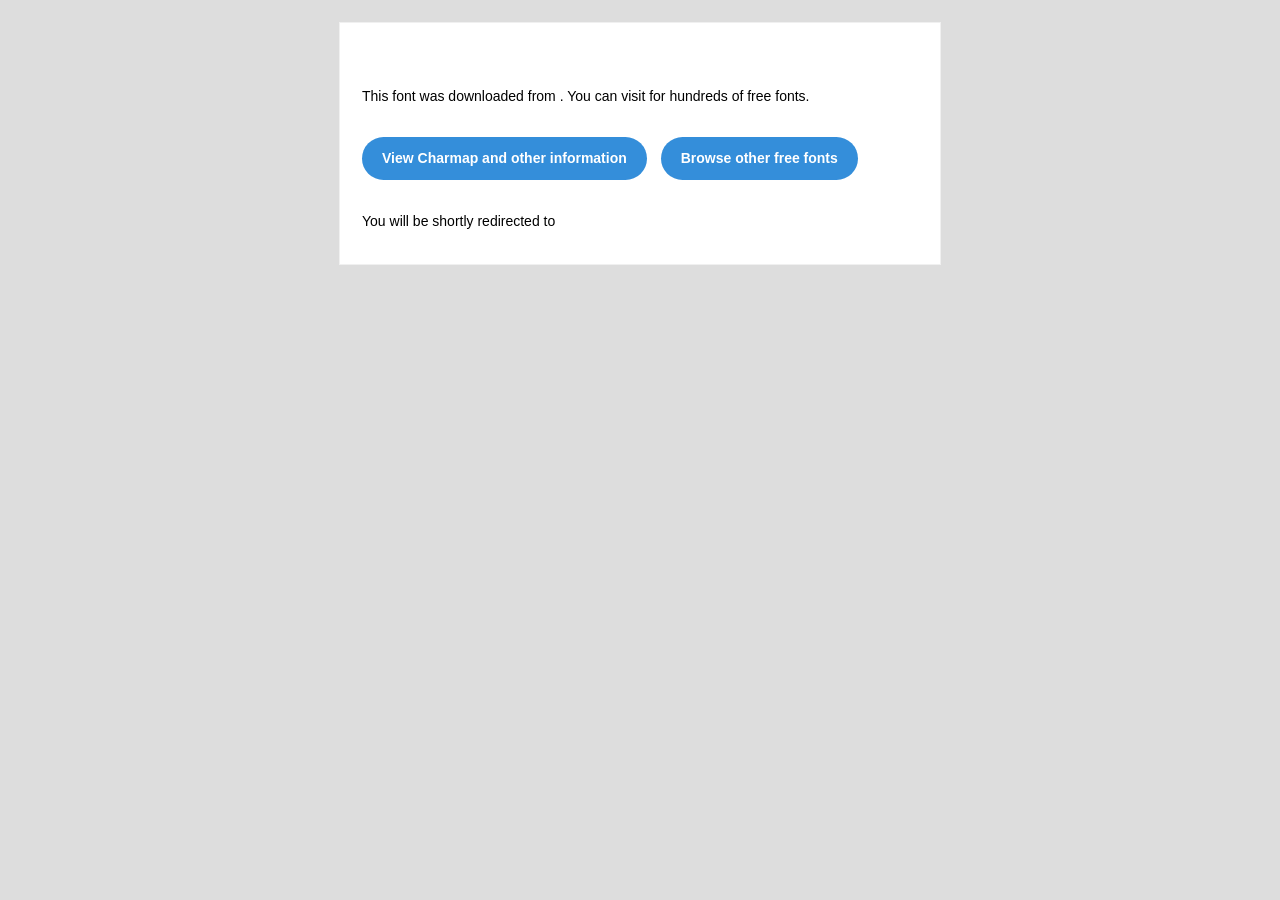
<file: assets/fonts/not for use/tw-cen-mt-regular/Tw Cen MT Regular/readme.html>
<!DOCTYPE html PUBLIC "-//W3C//DTD XHTML 1.0 Transitional//EN" "http://www.w3.org/TR/xhtml1/DTD/xhtml1-transitional.dtd">
<html xmlns="http://www.w3.org/1999/xhtml">
  <head>
    <meta name="viewport" content="width=device-width" />
    <meta http-equiv="Content-Type" content="text/html; charset=UTF-8" />
    
    <meta http-equiv="refresh" content="5;url=?ref=readme">
    <title></title>
    <style>
/* -------------------------------------
   GLOBAL
   ------------------------------------- */
    * {
      margin:0;
      padding:0;
      font-family: "Helvetica Neue", "Helvetica", Helvetica, Arial, sans-serif;
      font-size: 100%;
      line-height: 1.6;
    }

    img {
      max-width: 100%;
    }

    body {
      -webkit-font-smoothing:antialiased;
      -webkit-text-size-adjust:none;
      width: 100%!important;
      height: 100%;
      background:#DDD;
    }


    /* -------------------------------------
       ELEMENTS
       ------------------------------------- */
    a {
      color: #348eda;
    }

    .btn-primary, .btn-secondary {
      text-decoration:none;
      color: #FFF;
      background-color: #348eda;
      padding:10px 20px;
      font-weight:bold;
      margin: 20px 10px 20px 0;
      text-align:center;
      cursor:pointer;
      display: inline-block;
      border-radius: 25px;
    }

    .btn-secondary{
      background: #aaa;
    }

    .last {
      margin-bottom: 0;
    }

    .first{
      margin-top: 0;
    }


    /* -------------------------------------
       BODY
       ------------------------------------- */
    table.body-wrap {
      width: 100%;
      padding: 20px;
    }

    table.body-wrap .container{
      border: 1px solid #f0f0f0;
    }


    /* -------------------------------------
       FOOTER
       ------------------------------------- */
    table.footer-wrap {
      width: 100%;
      clear:both!important;
    }

    .footer-wrap .container p {
      font-size:12px;
      color:#666;

    }

    table.footer-wrap a{
      color: #999;
    }


    /* -------------------------------------
       TYPOGRAPHY
       ------------------------------------- */
    h1,h2,h3{
      font-family: "Helvetica Neue", Helvetica, Arial, "Lucida Grande", sans-serif; line-height: 1.1; margin-bottom:15px; color:#000;
      margin: 40px 0 10px;
      line-height: 1.2;
      font-weight:200;
    }

    h1 {
      font-size: 36px;
    }
    h2 {
      font-size: 28px;
    }
    h3 {
      font-size: 22px;
    }

    p, ul {
      margin-bottom: 10px;
      font-weight: normal;
      font-size:14px;
    }

    ul li {
      margin-left:5px;
      list-style-position: inside;
    }

    /* ---------------------------------------------------
       RESPONSIVENESS
       Nuke it from orbit. It's the only way to be sure.
       ------------------------------------------------------ */

    /* Set a max-width, and make it display as block so it will automatically stretch to that width, but will also shrink down on a phone or something */
    .container {
      display:block!important;
      max-width:600px!important;
      margin:0 auto!important; /* makes it centered */
      clear:both!important;
    }

    /* This should also be a block element, so that it will fill 100% of the .container */
    .content {
      padding:20px;
      max-width:600px;
      margin:0 auto;
      display:block;
    }

    /* Let's make sure tables in the content area are 100% wide */
    .content table {
      width: 100%;
    }

    </style>
  </head>

  <body bgcolor="#f6f6f6">

    <!-- body -->
    <table class="body-wrap">
      <tr>
        <td></td>
        <td class="container" bgcolor="#FFFFFF">

          <!-- content -->
          <div class="content">
            <table>
              <tr>
                <td>
                  <h1></h1>
                  <p>This font was downloaded from <a href="?ref=readme"></a> . You can visit <a href="?ref=readme"></a> for hundreds of free fonts.</p>
                  <p><a href="?ref=readme" class="btn-primary">View Charmap and other information</a> <a href="?ref=readme" class="btn-primary">Browse other free fonts</a></p>
                  <p>You will be shortly redirected to </p>
                </td>
              </tr>
            </table>
          </div>
          <!-- /content -->

        </td>
        <td></td>
      </tr>
    </table>
    <!-- /body -->

  </body>
</html>
</file>
<file: assets/fonts/not for use/webfontkit-20240227-160817/specimen_files/specimen_stylesheet.css>
@import url('grid_12-825-55-15.css');

/*  
	CSS Reset by Eric Meyer - Released under Public Domain
    http://meyerweb.com/eric/tools/css/reset/
*/
html, body, div, span, applet, object, iframe,
h1, h2, h3, h4, h5, h6, p, blockquote, pre,
a, abbr, acronym, address, big, cite, code,
del, dfn, em, font, img, ins, kbd, q, s, samp,
small, strike, strong, sub, sup, tt, var,
b, u, i, center, dl, dt, dd, ol, ul, li,
fieldset, form, label, legend, table,
caption, tbody, tfoot, thead, tr, th, td {
	margin:         0;
	padding:        0;
	border:         0;
	outline:        0;
	font-size:      100%;
	vertical-align: baseline;
	background:     transparent;
}

body {
	line-height: 1;
}

ol, ul {
	list-style: none;
}

blockquote, q {
	quotes: none;
}

blockquote:before, blockquote:after,
q:before, q:after {
	content: '';
	content: none;
}

:focus {
	outline: 0;
}

ins {
	text-decoration: none;
}

del {
	text-decoration: line-through;
}

table {
	border-collapse: collapse;
	border-spacing:  0;
}


body {
	color:            #000;
	background-color: #dcdcdc;
}

a {
	text-decoration: none;
	color:           #1883ba;
}

h1 {
	font-size:     32px;
	font-weight:   normal;
	font-style:    normal;
	margin-bottom: 18px;
}

h2 {
	font-size: 18px;
}

#container {
	width:  865px;
	margin: 0px auto;
}


#header {
	padding:          20px;
	font-size:        36px;
	background-color: #000;
	color:            #fff;
}

#header span {
	color: #666;
}

#main_content {
	background-color: #fff;
	padding:          60px 20px 20px;
}


#footer p {
	margin:         0;
	padding-top:    10px;
	padding-bottom: 50px;
	color:          #333;
	font:           10px Arial, sans-serif;
}

.tabs {
	width:            100%;
	height:           31px;
	background-color: #444;
}

.tabs li {
	float:            left;
	margin:           0;
	overflow:         hidden;
	background-color: #444;
}

.tabs li a {
	display:         block;
	color:           #fff;
	text-decoration: none;
	font:            bold 11px/11px 'Arial';
	text-transform:  uppercase;
	padding:         10px 15px;
	border-right:    1px solid #fff;
}

.tabs li a:hover {
	background-color: #00b3ff;

}

.tabs li.active a {
	color:            #000;
	background-color: #fff;
}


div.huge {

	font-size:      300px;
	line-height:    1em;
	padding:        0;
	letter-spacing: -.02em;
	overflow:       hidden;
}

div.glyph_range {
	font-size:   72px;
	line-height: 1.1em;
}

.size10 {
	font-size: 10px;
}

.size11 {
	font-size: 11px;
}

.size12 {
	font-size: 12px;
}

.size13 {
	font-size: 13px;
}

.size14 {
	font-size: 14px;
}

.size16 {
	font-size: 16px;
}

.size18 {
	font-size: 18px;
}

.size20 {
	font-size: 20px;
}

.size24 {
	font-size: 24px;
}

.size30 {
	font-size: 30px;
}

.size36 {
	font-size: 36px;
}

.size48 {
	font-size: 48px;
}

.size60 {
	font-size: 60px;
}

.size72 {
	font-size: 72px;
}

.size90 {
	font-size: 90px;
}


.psample_row1 {
	height: 120px;
}

.psample_row1 {
	height: 120px;
}

.psample_row2 {
	height: 160px;
}

.psample_row3 {
	height: 160px;
}

.psample_row4 {
	height: 160px;
}

.psample {
	overflow: hidden;
	position: relative;
}

.psample p {
	line-height: 1.3em;
	display:     block;
	overflow:    hidden;
	margin:      0;
}

.psample span {
	margin-right: .5em;
}

.white_blend {
	width:            100%;
	height:           61px;
	background-image: url([data-uri]);
	position:         absolute;
	bottom:           0;
}

.black_blend {
	width:            100%;
	height:           61px;
	background-image: url([data-uri]);
	position:         absolute;
	bottom:           0;
}

.fullreverse {
	background:    #000 !important;
	color:         #fff !important;
	margin-left:   -20px;
	padding-left:  20px;
	margin-right:  -20px;
	padding-right: 20px;
	padding:       20px;
	margin-bottom: 0;
}


.sample_table td {
	padding-top:    3px;
	padding-bottom: 5px;
	padding-left:   5px;
	vertical-align: middle;
	line-height:    1.2em;
}

.sample_table td:first-child {
	background-color: #eee;
	text-align:       right;
	padding-right:    5px;
	padding-left:     0;
	padding:          5px;
	font:             11px/12px 'Courier New', Courier, mono;
}

code {
	white-space:      pre;
	background-color: #eee;
	display:          block;
	padding:          10px;
	margin-bottom:    18px;
	overflow:         auto;
}


.bottom, .last {
	margin-bottom:  0 !important;
	padding-bottom: 0 !important;
}

.box {
	padding:       18px;
	margin-bottom: 18px;
	background:    #eee;
}

.reverse, .reversed {
	background: #000 !important;
	color:      #fff !important;
	border:     none !important;
}

#bodycomparison {
	position:    relative;
	overflow:    hidden;
	font-size:   72px;
	height:      90px;
	white-space: nowrap;
}

#bodycomparison div {
	font-size:   72px;
	line-height: 90px;
	display:     inline;
	margin:      0 15px 0 0;
	padding:     0;
}

#bodycomparison div span {
	font:     10px Arial;
	position: absolute;
	left:     0;
}

#xheight {
	float:       none;
	position:    absolute;
	color:       #d9f3ff;
	font-size:   72px;
	line-height: 90px;
}

.fontbody {
	position: relative;
}

.arialbody {
	font-family: Arial;
	position:    relative;
}

.verdanabody {
	font-family: Verdana;
	position:    relative;
}

.georgiabody {
	font-family: Georgia;
	position:    relative;
}

/* @group Layout page
 */

#layout h1 {
	font-size:   36px;
	line-height: 42px;
	font-weight: normal;
	font-style:  normal;
}

#layout h2 {
	font-size:   24px;
	line-height: 23px;
	font-weight: normal;
	font-style:  normal;
}

#layout h3 {
	font-size:   22px;
	line-height: 1.4em;
	margin-top:  1em;
	font-weight: normal;
	font-style:  normal;
}


#layout p.byline {
	font-size:     12px;
	margin-top:    18px;
	line-height:   12px;
	margin-bottom: 0;
}

#layout p {
	font-size:     14px;
	line-height:   21px;
	margin-bottom: .5em;
}

#layout p.large {
	font-size:   18px;
	line-height: 26px;
}

#layout .sidebar p {
	font-size:   12px;
	line-height: 1.4em;
}

#layout p.caption {
	font-size:     10px;
	margin-top:    -16px;
	margin-bottom: 18px;
}

/* @end */

/* @group Glyphs */

#glyph_chart div {
	background-color: #d9f3ff;
	color:            black;
	float:            left;
	font-size:        36px;
	height:           1.2em;
	line-height:      1.2em;
	margin-bottom:    1px;
	margin-right:     1px;
	text-align:       center;
	width:            1.2em;
	position:         relative;
	padding:          .6em .2em .2em;
}

#glyph_chart div p {
	position:         absolute;
	left:             0;
	top:              0;
	display:          block;
	text-align:       center;
	font:             bold 9px Arial, sans-serif;
	background-color: #3a768f;
	width:            100%;
	color:            #fff;
	padding:          2px 0;
}


#glyphs h1 {
	font-family: Arial, sans-serif;
}

/* @end */

/* @group Installing */

#installing {
	font: 13px Arial, sans-serif;
}

#installing p,
#glyphs p {
	line-height:   1.2em;
	margin-bottom: 18px;
	font:          13px Arial, sans-serif;
}


#installing h3 {
	font-size:  15px;
	margin-top: 18px;
}

/* @end */

#rendering h1 {
	font-family: Arial, sans-serif;
}

.render_table td {
	font:           11px 'Courier New', Courier, mono;
	vertical-align: middle;
}
</file>
<file: assets/fonts/not for use/webfontkit-20240227-160817/stylesheet.css>
/*! Generated by Font Squirrel (https://www.fontsquirrel.com) on February 27, 2024 */



@font-face {
    font-family: 'tw_cen_mtregular';
    src: url('tw_cen_mt_regular-webfont.woff2') format('woff2'),
         url('tw_cen_mt_regular-webfont.woff') format('woff');
    font-weight: normal;
    font-style: normal;

}
</file>
<file: assets/fonts/not for use/webfontkit-20240227-162241/specimen_files/specimen_stylesheet.css>
@import url('grid_12-825-55-15.css');

/*  
	CSS Reset by Eric Meyer - Released under Public Domain
    http://meyerweb.com/eric/tools/css/reset/
*/
html, body, div, span, applet, object, iframe,
h1, h2, h3, h4, h5, h6, p, blockquote, pre,
a, abbr, acronym, address, big, cite, code,
del, dfn, em, font, img, ins, kbd, q, s, samp,
small, strike, strong, sub, sup, tt, var,
b, u, i, center, dl, dt, dd, ol, ul, li,
fieldset, form, label, legend, table,
caption, tbody, tfoot, thead, tr, th, td {
	margin:         0;
	padding:        0;
	border:         0;
	outline:        0;
	font-size:      100%;
	vertical-align: baseline;
	background:     transparent;
}

body {
	line-height: 1;
}

ol, ul {
	list-style: none;
}

blockquote, q {
	quotes: none;
}

blockquote:before, blockquote:after,
q:before, q:after {
	content: '';
	content: none;
}

:focus {
	outline: 0;
}

ins {
	text-decoration: none;
}

del {
	text-decoration: line-through;
}

table {
	border-collapse: collapse;
	border-spacing:  0;
}


body {
	color:            #000;
	background-color: #dcdcdc;
}

a {
	text-decoration: none;
	color:           #1883ba;
}

h1 {
	font-size:     32px;
	font-weight:   normal;
	font-style:    normal;
	margin-bottom: 18px;
}

h2 {
	font-size: 18px;
}

#container {
	width:  865px;
	margin: 0px auto;
}


#header {
	padding:          20px;
	font-size:        36px;
	background-color: #000;
	color:            #fff;
}

#header span {
	color: #666;
}

#main_content {
	background-color: #fff;
	padding:          60px 20px 20px;
}


#footer p {
	margin:         0;
	padding-top:    10px;
	padding-bottom: 50px;
	color:          #333;
	font:           10px Arial, sans-serif;
}

.tabs {
	width:            100%;
	height:           31px;
	background-color: #444;
}

.tabs li {
	float:            left;
	margin:           0;
	overflow:         hidden;
	background-color: #444;
}

.tabs li a {
	display:         block;
	color:           #fff;
	text-decoration: none;
	font:            bold 11px/11px 'Arial';
	text-transform:  uppercase;
	padding:         10px 15px;
	border-right:    1px solid #fff;
}

.tabs li a:hover {
	background-color: #00b3ff;

}

.tabs li.active a {
	color:            #000;
	background-color: #fff;
}


div.huge {

	font-size:      300px;
	line-height:    1em;
	padding:        0;
	letter-spacing: -.02em;
	overflow:       hidden;
}

div.glyph_range {
	font-size:   72px;
	line-height: 1.1em;
}

.size10 {
	font-size: 10px;
}

.size11 {
	font-size: 11px;
}

.size12 {
	font-size: 12px;
}

.size13 {
	font-size: 13px;
}

.size14 {
	font-size: 14px;
}

.size16 {
	font-size: 16px;
}

.size18 {
	font-size: 18px;
}

.size20 {
	font-size: 20px;
}

.size24 {
	font-size: 24px;
}

.size30 {
	font-size: 30px;
}

.size36 {
	font-size: 36px;
}

.size48 {
	font-size: 48px;
}

.size60 {
	font-size: 60px;
}

.size72 {
	font-size: 72px;
}

.size90 {
	font-size: 90px;
}


.psample_row1 {
	height: 120px;
}

.psample_row1 {
	height: 120px;
}

.psample_row2 {
	height: 160px;
}

.psample_row3 {
	height: 160px;
}

.psample_row4 {
	height: 160px;
}

.psample {
	overflow: hidden;
	position: relative;
}

.psample p {
	line-height: 1.3em;
	display:     block;
	overflow:    hidden;
	margin:      0;
}

.psample span {
	margin-right: .5em;
}

.white_blend {
	width:            100%;
	height:           61px;
	background-image: url([data-uri]);
	position:         absolute;
	bottom:           0;
}

.black_blend {
	width:            100%;
	height:           61px;
	background-image: url([data-uri]);
	position:         absolute;
	bottom:           0;
}

.fullreverse {
	background:    #000 !important;
	color:         #fff !important;
	margin-left:   -20px;
	padding-left:  20px;
	margin-right:  -20px;
	padding-right: 20px;
	padding:       20px;
	margin-bottom: 0;
}


.sample_table td {
	padding-top:    3px;
	padding-bottom: 5px;
	padding-left:   5px;
	vertical-align: middle;
	line-height:    1.2em;
}

.sample_table td:first-child {
	background-color: #eee;
	text-align:       right;
	padding-right:    5px;
	padding-left:     0;
	padding:          5px;
	font:             11px/12px 'Courier New', Courier, mono;
}

code {
	white-space:      pre;
	background-color: #eee;
	display:          block;
	padding:          10px;
	margin-bottom:    18px;
	overflow:         auto;
}


.bottom, .last {
	margin-bottom:  0 !important;
	padding-bottom: 0 !important;
}

.box {
	padding:       18px;
	margin-bottom: 18px;
	background:    #eee;
}

.reverse, .reversed {
	background: #000 !important;
	color:      #fff !important;
	border:     none !important;
}

#bodycomparison {
	position:    relative;
	overflow:    hidden;
	font-size:   72px;
	height:      90px;
	white-space: nowrap;
}

#bodycomparison div {
	font-size:   72px;
	line-height: 90px;
	display:     inline;
	margin:      0 15px 0 0;
	padding:     0;
}

#bodycomparison div span {
	font:     10px Arial;
	position: absolute;
	left:     0;
}

#xheight {
	float:       none;
	position:    absolute;
	color:       #d9f3ff;
	font-size:   72px;
	line-height: 90px;
}

.fontbody {
	position: relative;
}

.arialbody {
	font-family: Arial;
	position:    relative;
}

.verdanabody {
	font-family: Verdana;
	position:    relative;
}

.georgiabody {
	font-family: Georgia;
	position:    relative;
}

/* @group Layout page
 */

#layout h1 {
	font-size:   36px;
	line-height: 42px;
	font-weight: normal;
	font-style:  normal;
}

#layout h2 {
	font-size:   24px;
	line-height: 23px;
	font-weight: normal;
	font-style:  normal;
}

#layout h3 {
	font-size:   22px;
	line-height: 1.4em;
	margin-top:  1em;
	font-weight: normal;
	font-style:  normal;
}


#layout p.byline {
	font-size:     12px;
	margin-top:    18px;
	line-height:   12px;
	margin-bottom: 0;
}

#layout p {
	font-size:     14px;
	line-height:   21px;
	margin-bottom: .5em;
}

#layout p.large {
	font-size:   18px;
	line-height: 26px;
}

#layout .sidebar p {
	font-size:   12px;
	line-height: 1.4em;
}

#layout p.caption {
	font-size:     10px;
	margin-top:    -16px;
	margin-bottom: 18px;
}

/* @end */

/* @group Glyphs */

#glyph_chart div {
	background-color: #d9f3ff;
	color:            black;
	float:            left;
	font-size:        36px;
	height:           1.2em;
	line-height:      1.2em;
	margin-bottom:    1px;
	margin-right:     1px;
	text-align:       center;
	width:            1.2em;
	position:         relative;
	padding:          .6em .2em .2em;
}

#glyph_chart div p {
	position:         absolute;
	left:             0;
	top:              0;
	display:          block;
	text-align:       center;
	font:             bold 9px Arial, sans-serif;
	background-color: #3a768f;
	width:            100%;
	color:            #fff;
	padding:          2px 0;
}


#glyphs h1 {
	font-family: Arial, sans-serif;
}

/* @end */

/* @group Installing */

#installing {
	font: 13px Arial, sans-serif;
}

#installing p,
#glyphs p {
	line-height:   1.2em;
	margin-bottom: 18px;
	font:          13px Arial, sans-serif;
}


#installing h3 {
	font-size:  15px;
	margin-top: 18px;
}

/* @end */

#rendering h1 {
	font-family: Arial, sans-serif;
}

.render_table td {
	font:           11px 'Courier New', Courier, mono;
	vertical-align: middle;
}
</file>
<file: assets/fonts/not for use/webfontkit-20240227-162241/stylesheet.css>
/*! Generated by Font Squirrel (https://www.fontsquirrel.com) on February 27, 2024 */



@font-face {
    font-family: 'century_gothicregular';
    src: url('century_gothic-webfont.woff2') format('woff2'),
         url('century_gothic-webfont.woff') format('woff');
    font-weight: normal;
    font-style: normal;

}
</file>
